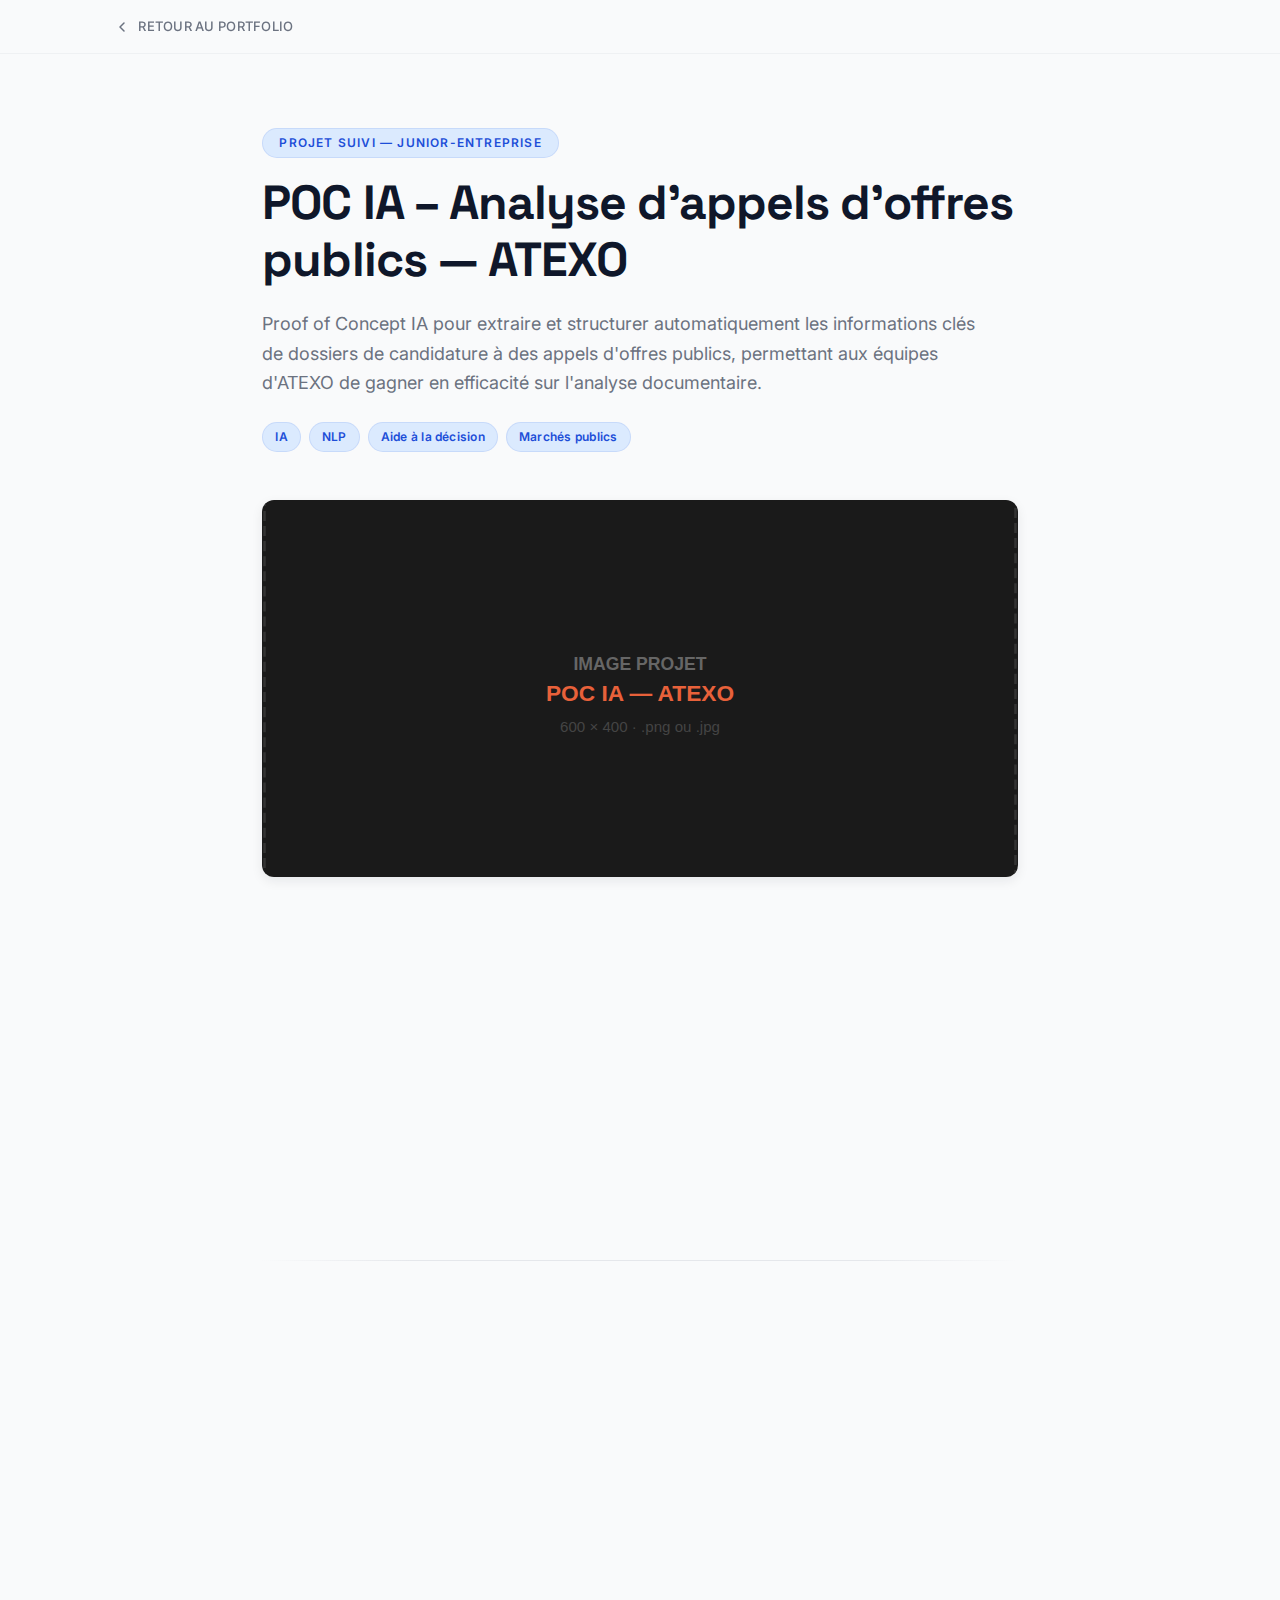
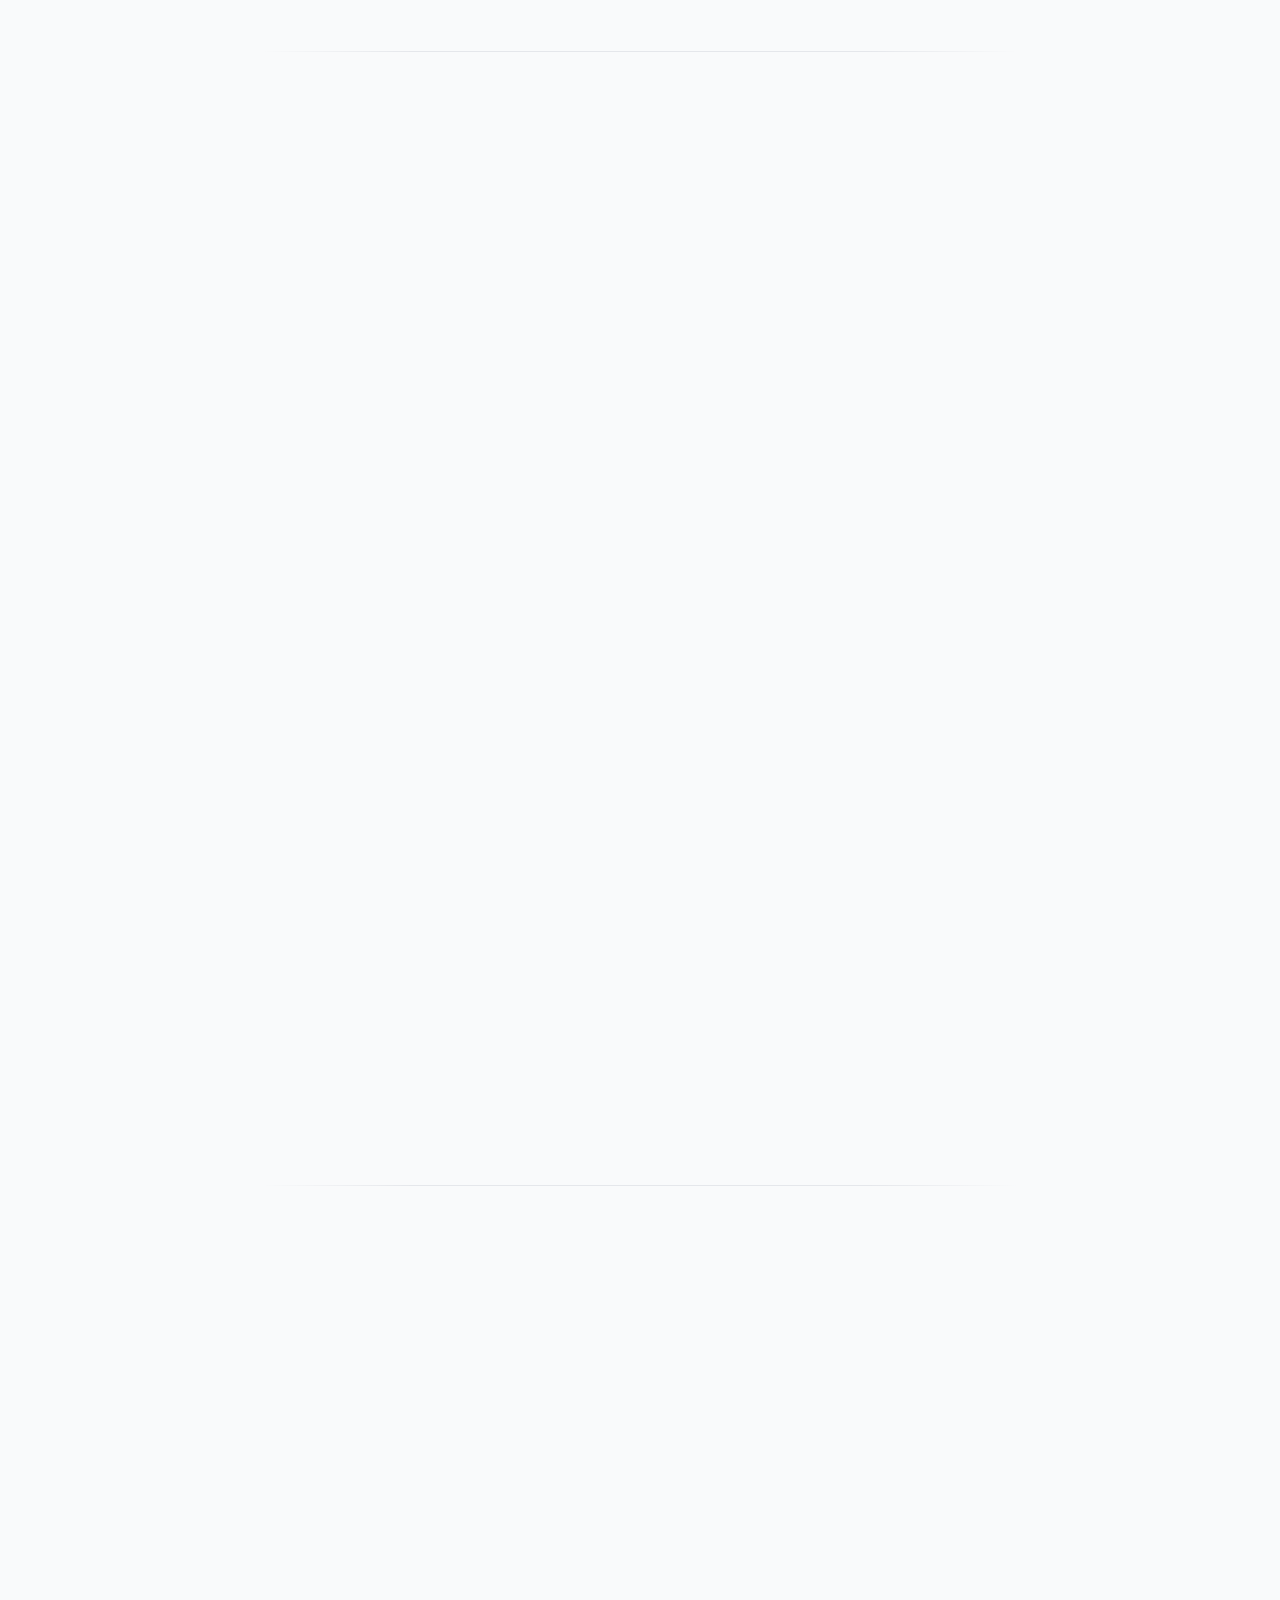
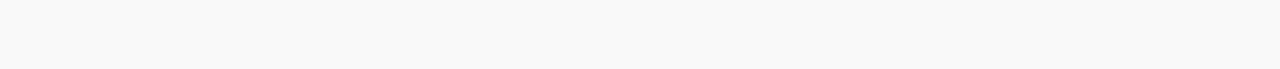
<file: projets/atexo.html>
<!DOCTYPE html>
<html lang="fr" class="page-projet">
<head>
  <meta charset="UTF-8">
  <meta name="viewport" content="width=device-width, initial-scale=1.0">
  <title>POC IA – Analyse d'appels d'offres — ATEXO | Romain SCHRIJVERS</title>
  <link rel="stylesheet" href="../css/design-system.css">
  <link rel="stylesheet" href="../css/layout.css">
  <link rel="stylesheet" href="../css/projet-detail.css">
</head>
<body>

  <!-- Navigation retour -->
  <nav class="projet-nav" aria-label="Navigation projet">
    <a href="../index.html" class="projet-nav-back">
      <svg viewBox="0 0 16 16" fill="none"><path d="M10 12L6 8l4-4" stroke="currentColor" stroke-width="1.5" stroke-linecap="round" stroke-linejoin="round"/></svg>
      Retour au portfolio
    </a>
    <span class="projet-nav-title">ATEXO — Analyse d'appels d'offres</span>
  </nav>

  <main>

    <!-- Hero -->
    <section class="projet-hero projet-reveal">
      <span class="projet-hero-badge">Projet suivi — Junior-Entreprise</span>
      <h1 class="projet-hero-titre">POC IA – Analyse d'appels d'offres publics — ATEXO</h1>
      <p class="projet-hero-description">
        Proof of Concept IA pour extraire et structurer automatiquement les informations
        clés de dossiers de candidature à des appels d'offres publics, permettant aux
        équipes d'ATEXO de gagner en efficacité sur l'analyse documentaire.
      </p>
      <ul class="projet-hero-tags">
        <li class="tag">IA</li>
        <li class="tag">NLP</li>
        <li class="tag">Aide à la décision</li>
        <li class="tag">Marchés publics</li>
      </ul>
    </section>

    <!-- Image cover -->
    <div class="projet-cover projet-reveal">
      <img src="../assets/images/projets/projet-atexo.svg" alt="Visuel du projet ATEXO" class="projet-cover-img">
    </div>

    <!-- Contexte -->
    <section class="projet-section projet-reveal">
      <span class="projet-section-label">Contexte</span>
      <h2 class="projet-section-titre">Contexte du projet</h2>
      <p>
        ATEXO est un éditeur logiciel spécialisé dans la dématérialisation des marchés
        publics. L'analyse des dossiers de candidature constitue une tâche récurrente
        nécessitant une lecture approfondie de documents volumineux et hétérogènes.
      </p>
      <p>
        En tant que chef de projet chez ETIC INSA Technologies, j'ai assuré la
        prospection initiale, le cadrage du besoin avec le client, le chiffrage de
        la mission et la coordination technique tout au long du développement du POC.
      </p>
    </section>

    <div class="projet-divider"><hr></div>

    <!-- Objectifs -->
    <section class="projet-section projet-reveal">
      <span class="projet-section-label">Objectifs</span>
      <h2 class="projet-section-titre">Objectifs du projet</h2>
      <ul class="projet-objectifs">
        <li>Développer un POC capable d'extraire automatiquement les données clés des dossiers de candidature</li>
        <li>Structurer les informations extraites dans un format normalisé et exploitable</li>
        <li>Évaluer la pertinence d'une approche IA/NLP pour le traitement de documents administratifs</li>
        <li>Fournir des métriques de performance (précision, rappel) pour valider le passage à l'industrialisation</li>
        <li>Proposer une architecture technique reproductible et intégrable à l'écosystème ATEXO</li>
      </ul>
    </section>

    <div class="projet-divider"><hr></div>

    <!-- Réalisation -->
    <section class="projet-section projet-reveal">
      <span class="projet-section-label">Réalisation</span>
      <h2 class="projet-section-titre">Réalisation &amp; visuels</h2>
      <p>
        Le POC s'articule autour d'un pipeline d'extraction NLP combinant des techniques
        de traitement de texte classiques et des modèles de langage pour identifier,
        classifier et structurer les informations pertinentes.
      </p>
      <div class="projet-galerie">
        <figure class="projet-galerie-item projet-galerie-item--full">
          <img src="../assets/images/projets/projet-atexo.svg" alt="Pipeline d'analyse IA" class="projet-galerie-img">
          <figcaption class="projet-galerie-caption">Pipeline d'analyse et d'extraction</figcaption>
        </figure>
        <figure class="projet-galerie-item">
          <img src="../assets/images/projets/portfolio.jpg" alt="Extraction de données" class="projet-galerie-img">
          <figcaption class="projet-galerie-caption">Extraction automatisée des champs</figcaption>
        </figure>
        <figure class="projet-galerie-item">
          <img src="../assets/images/projets/portfolio.jpg" alt="Structuration des résultats" class="projet-galerie-img">
          <figcaption class="projet-galerie-caption">Données structurées en sortie</figcaption>
        </figure>
      </div>
    </section>

    <div class="projet-divider"><hr></div>

    <!-- Technologies -->
    <section class="projet-section projet-reveal">
      <span class="projet-section-label">Technologies</span>
      <h2 class="projet-section-titre">Stack technique</h2>
      <div class="projet-tech">
        <span class="projet-tech-tag"><span class="projet-tech-dot"></span>Python</span>
        <span class="projet-tech-tag"><span class="projet-tech-dot"></span>NLP / SpaCy</span>
        <span class="projet-tech-tag"><span class="projet-tech-dot"></span>Transformers</span>
        <span class="projet-tech-tag"><span class="projet-tech-dot"></span>PDF Parsing</span>
        <span class="projet-tech-tag"><span class="projet-tech-dot"></span>Data Structuration</span>
      </div>
    </section>

    <!-- Footer CTA -->
    <footer class="projet-footer projet-reveal">
      <p class="projet-footer-text">Découvrir les autres projets</p>
      <a href="../index.html" class="projet-footer-cta">
        <svg viewBox="0 0 16 16" fill="none"><path d="M10 12L6 8l4-4" stroke="currentColor" stroke-width="1.5" stroke-linecap="round" stroke-linejoin="round"/></svg>
        Retour au portfolio
      </a>
    </footer>

  </main>

  <script src="../js/projet-detail.js"></script>
</body>
</html>
</file>
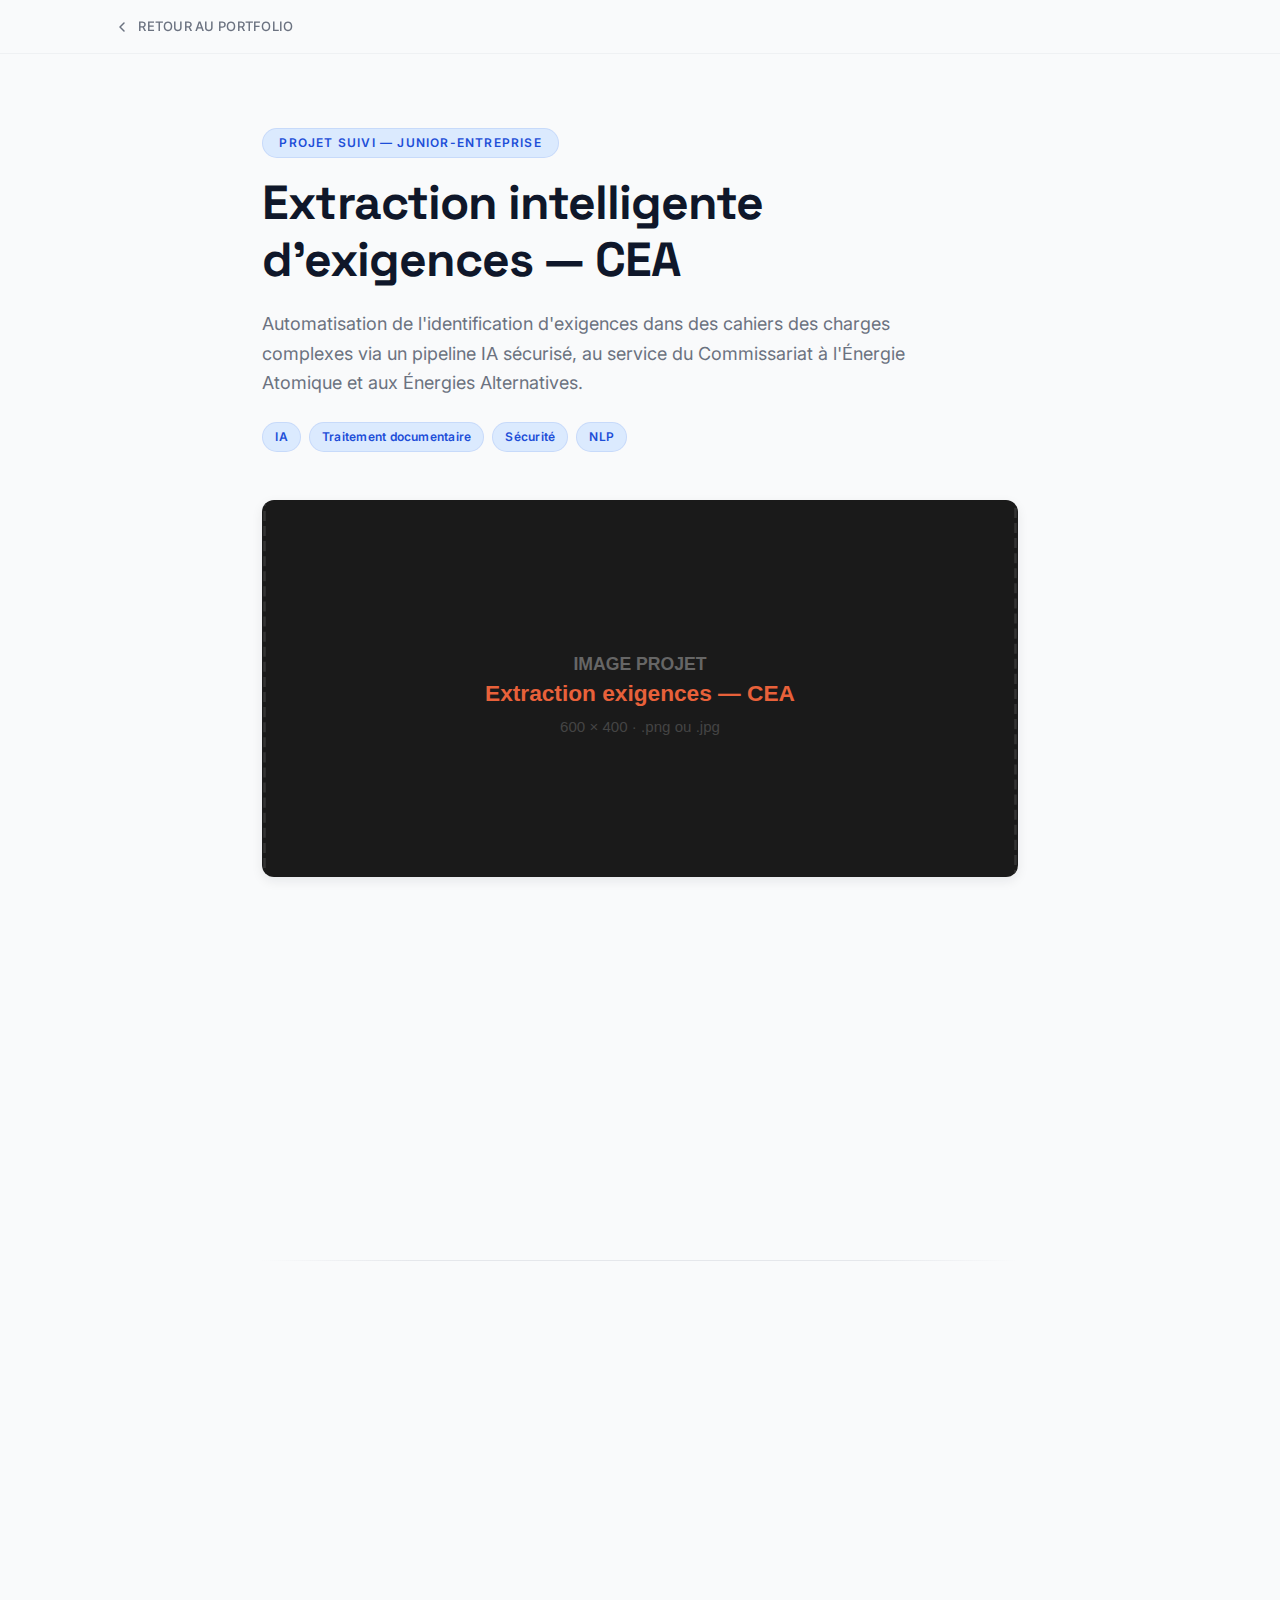
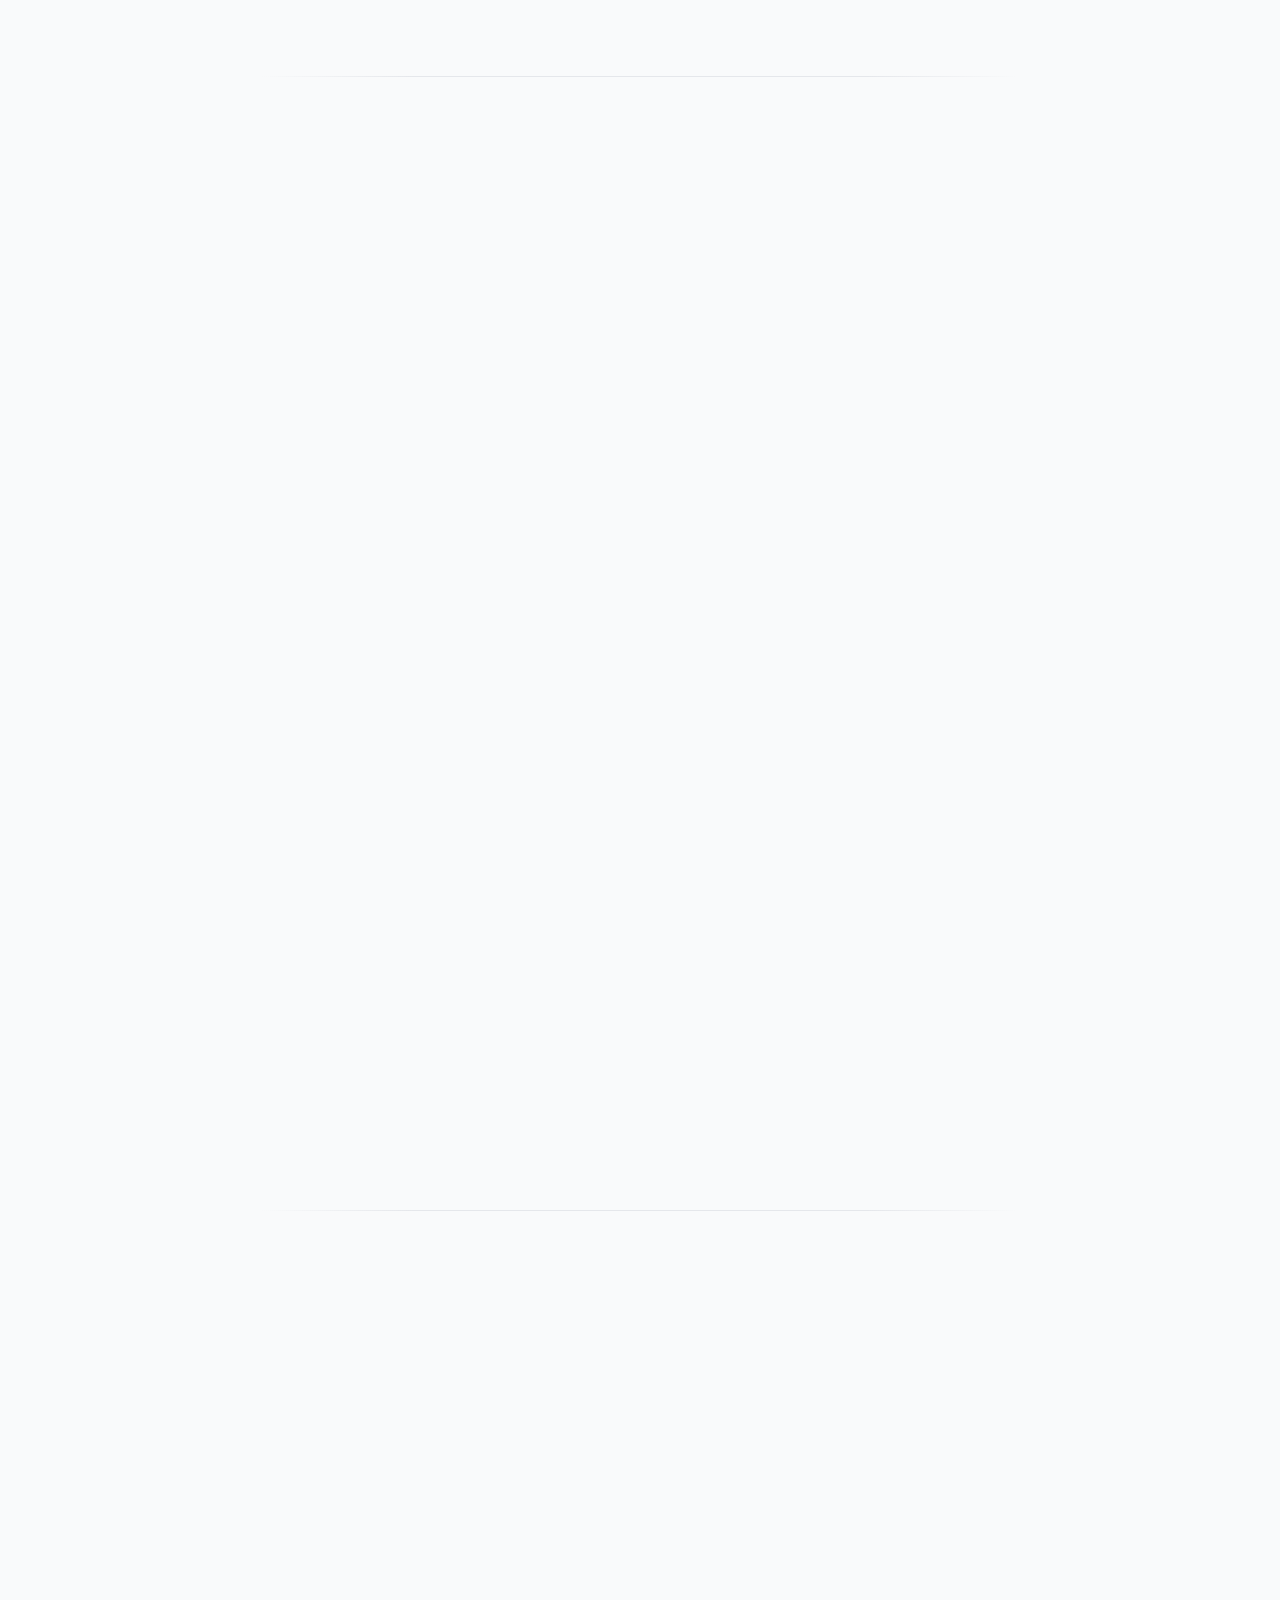
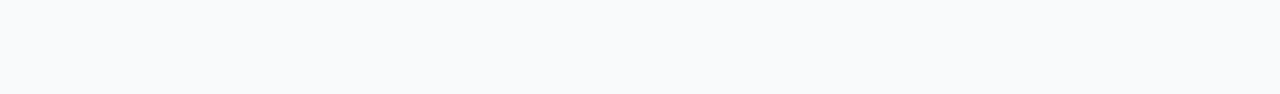
<file: projets/cea.html>
<!DOCTYPE html>
<html lang="fr" class="page-projet">
<head>
  <meta charset="UTF-8">
  <meta name="viewport" content="width=device-width, initial-scale=1.0">
  <title>Extraction intelligente d'exigences — CEA | Romain SCHRIJVERS</title>
  <link rel="stylesheet" href="../css/design-system.css">
  <link rel="stylesheet" href="../css/layout.css">
  <link rel="stylesheet" href="../css/projet-detail.css">
</head>
<body>

  <!-- Navigation retour -->
  <nav class="projet-nav" aria-label="Navigation projet">
    <a href="../index.html" class="projet-nav-back">
      <svg viewBox="0 0 16 16" fill="none"><path d="M10 12L6 8l4-4" stroke="currentColor" stroke-width="1.5" stroke-linecap="round" stroke-linejoin="round"/></svg>
      Retour au portfolio
    </a>
    <span class="projet-nav-title">CEA — Extraction d'exigences</span>
  </nav>

  <main>

    <!-- Hero -->
    <section class="projet-hero projet-reveal">
      <span class="projet-hero-badge">Projet suivi — Junior-Entreprise</span>
      <h1 class="projet-hero-titre">Extraction intelligente d'exigences — CEA</h1>
      <p class="projet-hero-description">
        Automatisation de l'identification d'exigences dans des cahiers des charges
        complexes via un pipeline IA sécurisé, au service du Commissariat à l'Énergie
        Atomique et aux Énergies Alternatives.
      </p>
      <ul class="projet-hero-tags">
        <li class="tag">IA</li>
        <li class="tag">Traitement documentaire</li>
        <li class="tag">Sécurité</li>
        <li class="tag">NLP</li>
      </ul>
    </section>

    <!-- Image cover -->
    <div class="projet-cover projet-reveal">
      <img src="../assets/images/projets/projet-cea.svg" alt="Visuel du projet CEA" class="projet-cover-img">
    </div>

    <!-- Contexte -->
    <section class="projet-section projet-reveal">
      <span class="projet-section-label">Contexte</span>
      <h2 class="projet-section-titre">Contexte du projet</h2>
      <p>
        Le CEA traite quotidiennement des cahiers des charges techniques de grande
        complexité. L'identification manuelle des exigences contractuelles et
        techniques représente un processus long, coûteux et sujet à erreur.
      </p>
      <p>
        Dans le cadre d'ETIC INSA Technologies, j'ai piloté ce projet en tant que
        chef de projet : prospection, cadrage fonctionnel, chiffrage, négociation
        et coordination technique avec les intervenants développeurs.
      </p>
    </section>

    <div class="projet-divider"><hr></div>

    <!-- Objectifs -->
    <section class="projet-section projet-reveal">
      <span class="projet-section-label">Objectifs</span>
      <h2 class="projet-section-titre">Objectifs du projet</h2>
      <ul class="projet-objectifs">
        <li>Concevoir un pipeline IA capable d'extraire automatiquement les exigences à partir de documents techniques PDF</li>
        <li>Garantir la sécurité et la confidentialité des données traitées (environnement CEA)</li>
        <li>Structurer les exigences identifiées sous un format exploitable et versionné</li>
        <li>Réduire significativement le temps de traitement par document</li>
        <li>Livrer un outil modulaire, réutilisable sur d'autres types de cahiers des charges</li>
      </ul>
    </section>

    <div class="projet-divider"><hr></div>

    <!-- Réalisation -->
    <section class="projet-section projet-reveal">
      <span class="projet-section-label">Réalisation</span>
      <h2 class="projet-section-titre">Réalisation &amp; visuels</h2>
      <p>
        Le pipeline développé combine des étapes de pré-traitement documentaire,
        d'extraction via modèles NLP et de post-traitement structuré. L'ensemble
        fonctionne dans un environnement sécurisé conforme aux exigences du CEA.
      </p>
      <div class="projet-galerie">
        <figure class="projet-galerie-item projet-galerie-item--full">
          <img src="../assets/images/projets/projet-cea.svg" alt="Architecture du pipeline IA" class="projet-galerie-img">
          <figcaption class="projet-galerie-caption">Architecture du pipeline d'extraction</figcaption>
        </figure>
        <figure class="projet-galerie-item">
          <img src="../assets/images/projets/portfolio.jpg" alt="Interface d'extraction" class="projet-galerie-img">
          <figcaption class="projet-galerie-caption">Interface de visualisation des exigences</figcaption>
        </figure>
        <figure class="projet-galerie-item">
          <img src="../assets/images/projets/portfolio.jpg" alt="Résultats structurés" class="projet-galerie-img">
          <figcaption class="projet-galerie-caption">Exigences extraites et structurées</figcaption>
        </figure>
      </div>
    </section>

    <div class="projet-divider"><hr></div>

    <!-- Technologies -->
    <section class="projet-section projet-reveal">
      <span class="projet-section-label">Technologies</span>
      <h2 class="projet-section-titre">Stack technique</h2>
      <div class="projet-tech">
        <span class="projet-tech-tag"><span class="projet-tech-dot"></span>Python</span>
        <span class="projet-tech-tag"><span class="projet-tech-dot"></span>NLP / Transformers</span>
        <span class="projet-tech-tag"><span class="projet-tech-dot"></span>PDF Parsing</span>
        <span class="projet-tech-tag"><span class="projet-tech-dot"></span>Sécurité des données</span>
        <span class="projet-tech-tag"><span class="projet-tech-dot"></span>Pipeline IA</span>
      </div>
    </section>

    <!-- Footer CTA -->
    <footer class="projet-footer projet-reveal">
      <p class="projet-footer-text">Découvrir les autres projets</p>
      <a href="../index.html" class="projet-footer-cta">
        <svg viewBox="0 0 16 16" fill="none"><path d="M10 12L6 8l4-4" stroke="currentColor" stroke-width="1.5" stroke-linecap="round" stroke-linejoin="round"/></svg>
        Retour au portfolio
      </a>
    </footer>

  </main>

  <script src="../js/projet-detail.js"></script>
</body>
</html>
</file>
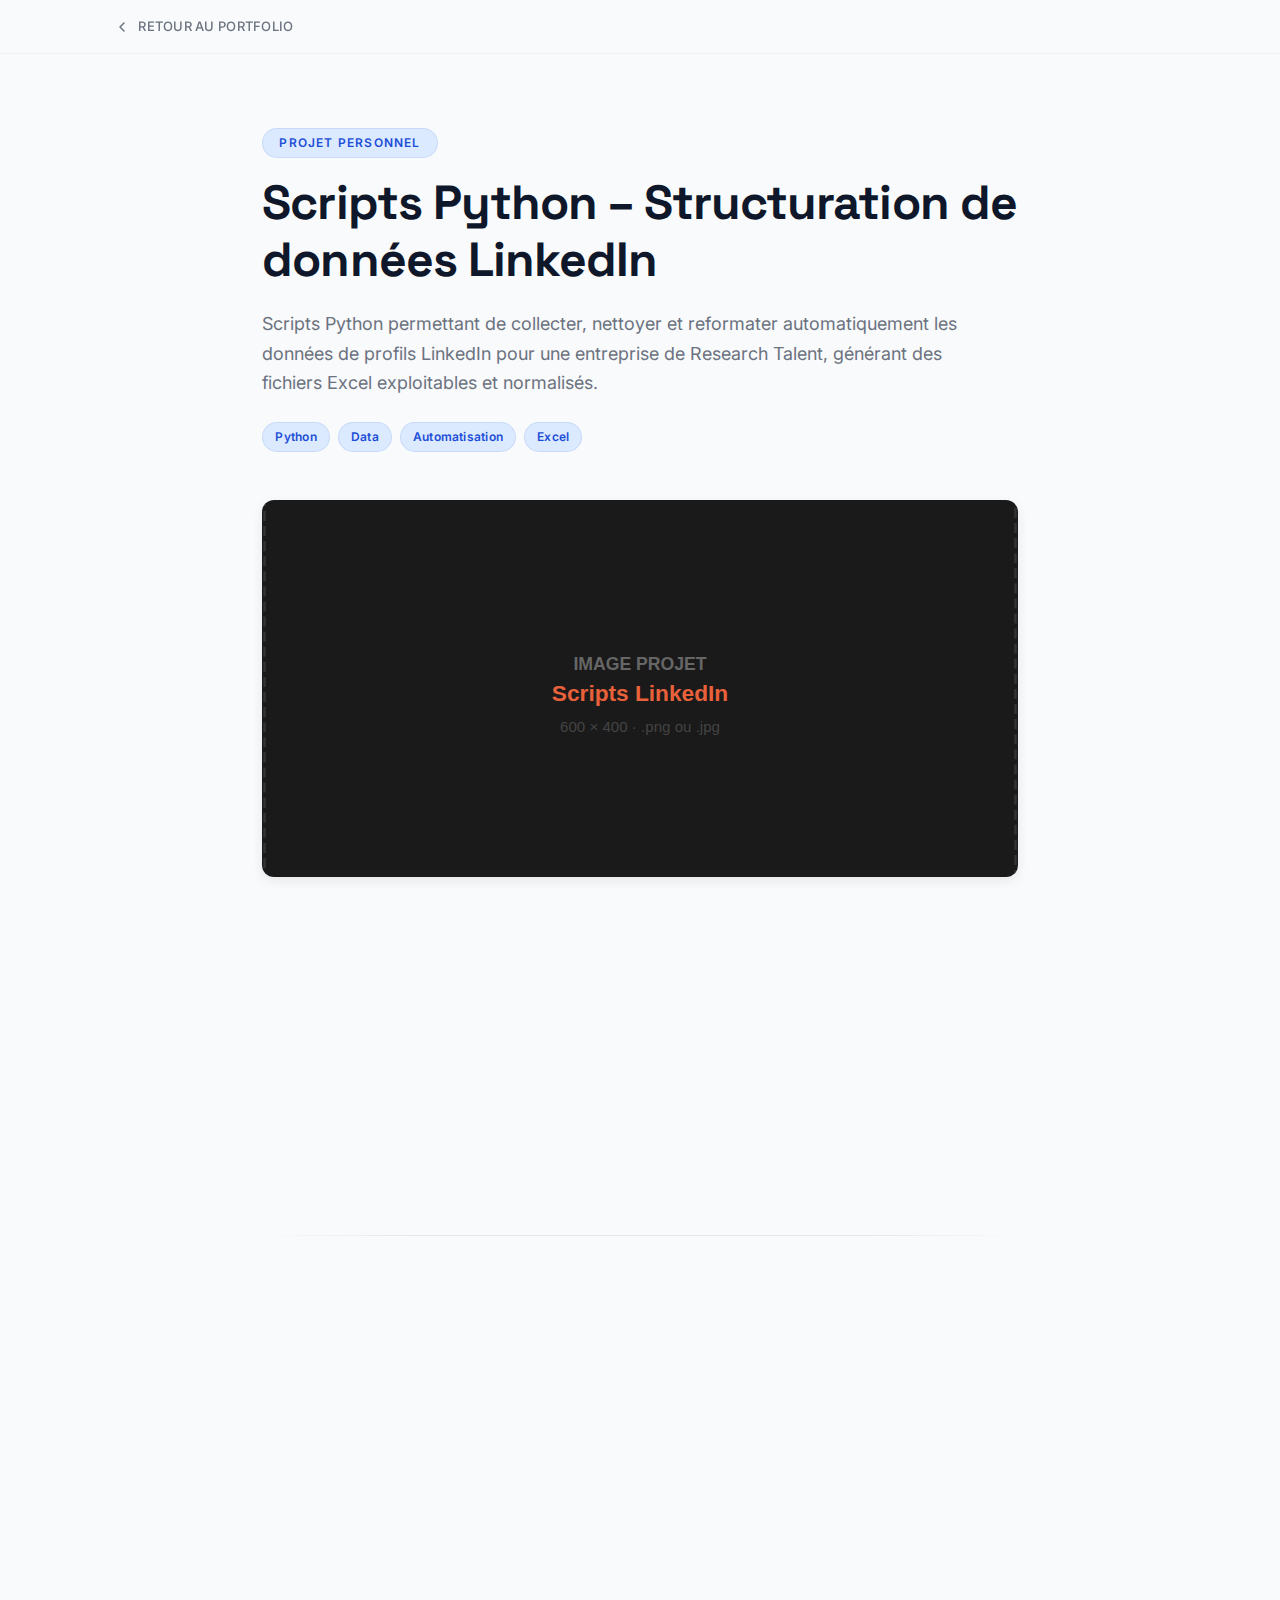
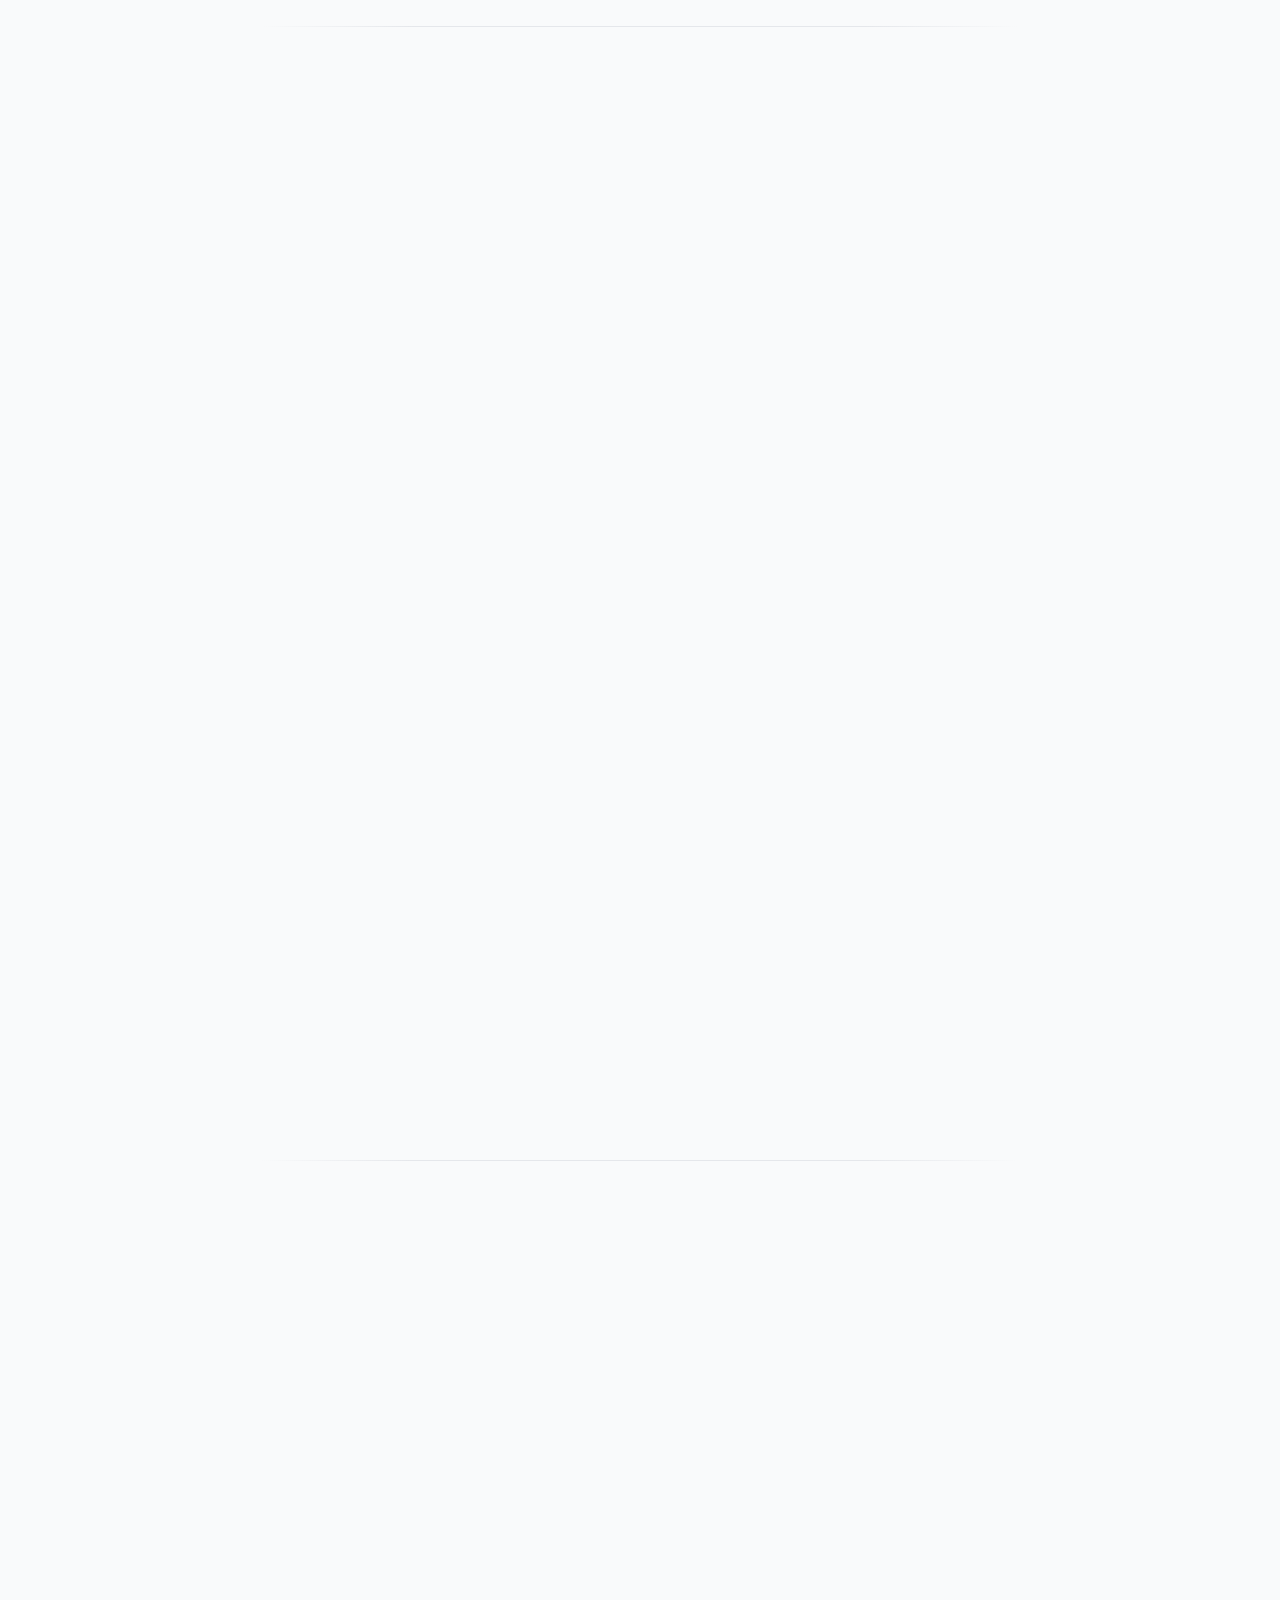
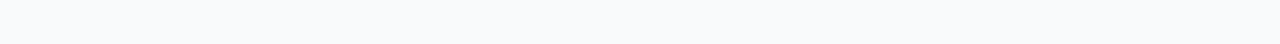
<file: projets/linkedin.html>
<!DOCTYPE html>
<html lang="fr" class="page-projet">
<head>
  <meta charset="UTF-8">
  <meta name="viewport" content="width=device-width, initial-scale=1.0">
  <title>Scripts Python – Structuration de données LinkedIn | Romain SCHRIJVERS</title>
  <link rel="stylesheet" href="../css/design-system.css">
  <link rel="stylesheet" href="../css/layout.css">
  <link rel="stylesheet" href="../css/projet-detail.css">
</head>
<body>

  <!-- Navigation retour -->
  <nav class="projet-nav" aria-label="Navigation projet">
    <a href="../index.html" class="projet-nav-back">
      <svg viewBox="0 0 16 16" fill="none"><path d="M10 12L6 8l4-4" stroke="currentColor" stroke-width="1.5" stroke-linecap="round" stroke-linejoin="round"/></svg>
      Retour au portfolio
    </a>
    <span class="projet-nav-title">LinkedIn Data — Scripts Python</span>
  </nav>

  <main>

    <!-- Hero -->
    <section class="projet-hero projet-reveal">
      <span class="projet-hero-badge">Projet personnel</span>
      <h1 class="projet-hero-titre">Scripts Python – Structuration de données LinkedIn</h1>
      <p class="projet-hero-description">
        Scripts Python permettant de collecter, nettoyer et reformater automatiquement
        les données de profils LinkedIn pour une entreprise de Research Talent,
        générant des fichiers Excel exploitables et normalisés.
      </p>
      <ul class="projet-hero-tags">
        <li class="tag">Python</li>
        <li class="tag">Data</li>
        <li class="tag">Automatisation</li>
        <li class="tag">Excel</li>
      </ul>
    </section>

    <!-- Image cover -->
    <div class="projet-cover projet-reveal">
      <img src="../assets/images/projets/projet-linkedin.svg" alt="Visuel du projet LinkedIn Data" class="projet-cover-img">
    </div>

    <!-- Contexte -->
    <section class="projet-section projet-reveal">
      <span class="projet-section-label">Contexte</span>
      <h2 class="projet-section-titre">Contexte du projet</h2>
      <p>
        Une entreprise de Research Talent avait besoin de structurer des données
        issues de profils LinkedIn pour alimenter ses processus de sourcing.
        Le traitement manuel de ces données représentait un volume horaire
        considérable avec un risque d'erreur élevé.
      </p>
      <p>
        J'ai développé ce projet de bout en bout, de la conception à la livraison,
        en autonomie complète. L'outil est aujourd'hui utilisé en production par
        les équipes de l'entreprise.
      </p>
    </section>

    <div class="projet-divider"><hr></div>

    <!-- Objectifs -->
    <section class="projet-section projet-reveal">
      <span class="projet-section-label">Objectifs</span>
      <h2 class="projet-section-titre">Objectifs du projet</h2>
      <ul class="projet-objectifs">
        <li>Automatiser la collecte et le nettoyage de données de profils LinkedIn</li>
        <li>Normaliser les informations hétérogènes (postes, compétences, formations)</li>
        <li>Générer des fichiers Excel structurés et directement exploitables</li>
        <li>Réduire le temps de traitement de plusieurs heures à quelques minutes</li>
        <li>Fournir un outil fiable, réutilisable et documenté</li>
      </ul>
    </section>

    <div class="projet-divider"><hr></div>

    <!-- Réalisation -->
    <section class="projet-section projet-reveal">
      <span class="projet-section-label">Réalisation</span>
      <h2 class="projet-section-titre">Réalisation &amp; visuels</h2>
      <p>
        Les scripts Python combinent des modules de parsing, de nettoyage
        (expressions régulières, normalisation textuelle) et de génération
        Excel via openpyxl. Le tout est orchestré par un script principal
        configurable selon les besoins du client.
      </p>
      <div class="projet-galerie">
        <figure class="projet-galerie-item projet-galerie-item--full">
          <img src="../assets/images/projets/projet-linkedin.svg" alt="Workflow de traitement" class="projet-galerie-img">
          <figcaption class="projet-galerie-caption">Workflow de collecte et structuration des données</figcaption>
        </figure>
        <figure class="projet-galerie-item">
          <img src="../assets/images/projets/portfolio.jpg" alt="Données brutes vs structurées" class="projet-galerie-img">
          <figcaption class="projet-galerie-caption">Données brutes transformées en fichier structuré</figcaption>
        </figure>
        <figure class="projet-galerie-item">
          <img src="../assets/images/projets/portfolio.jpg" alt="Fichier Excel généré" class="projet-galerie-img">
          <figcaption class="projet-galerie-caption">Fichier Excel final exploitable</figcaption>
        </figure>
      </div>
    </section>

    <div class="projet-divider"><hr></div>

    <!-- Technologies -->
    <section class="projet-section projet-reveal">
      <span class="projet-section-label">Technologies</span>
      <h2 class="projet-section-titre">Stack technique</h2>
      <div class="projet-tech">
        <span class="projet-tech-tag"><span class="projet-tech-dot"></span>Python</span>
        <span class="projet-tech-tag"><span class="projet-tech-dot"></span>openpyxl</span>
        <span class="projet-tech-tag"><span class="projet-tech-dot"></span>Regex</span>
        <span class="projet-tech-tag"><span class="projet-tech-dot"></span>Data Cleaning</span>
        <span class="projet-tech-tag"><span class="projet-tech-dot"></span>Excel / CSV</span>
      </div>
    </section>

    <!-- Footer CTA -->
    <footer class="projet-footer projet-reveal">
      <p class="projet-footer-text">Découvrir les autres projets</p>
      <a href="../index.html" class="projet-footer-cta">
        <svg viewBox="0 0 16 16" fill="none"><path d="M10 12L6 8l4-4" stroke="currentColor" stroke-width="1.5" stroke-linecap="round" stroke-linejoin="round"/></svg>
        Retour au portfolio
      </a>
    </footer>

  </main>

  <script src="../js/projet-detail.js"></script>
</body>
</html>
</file>
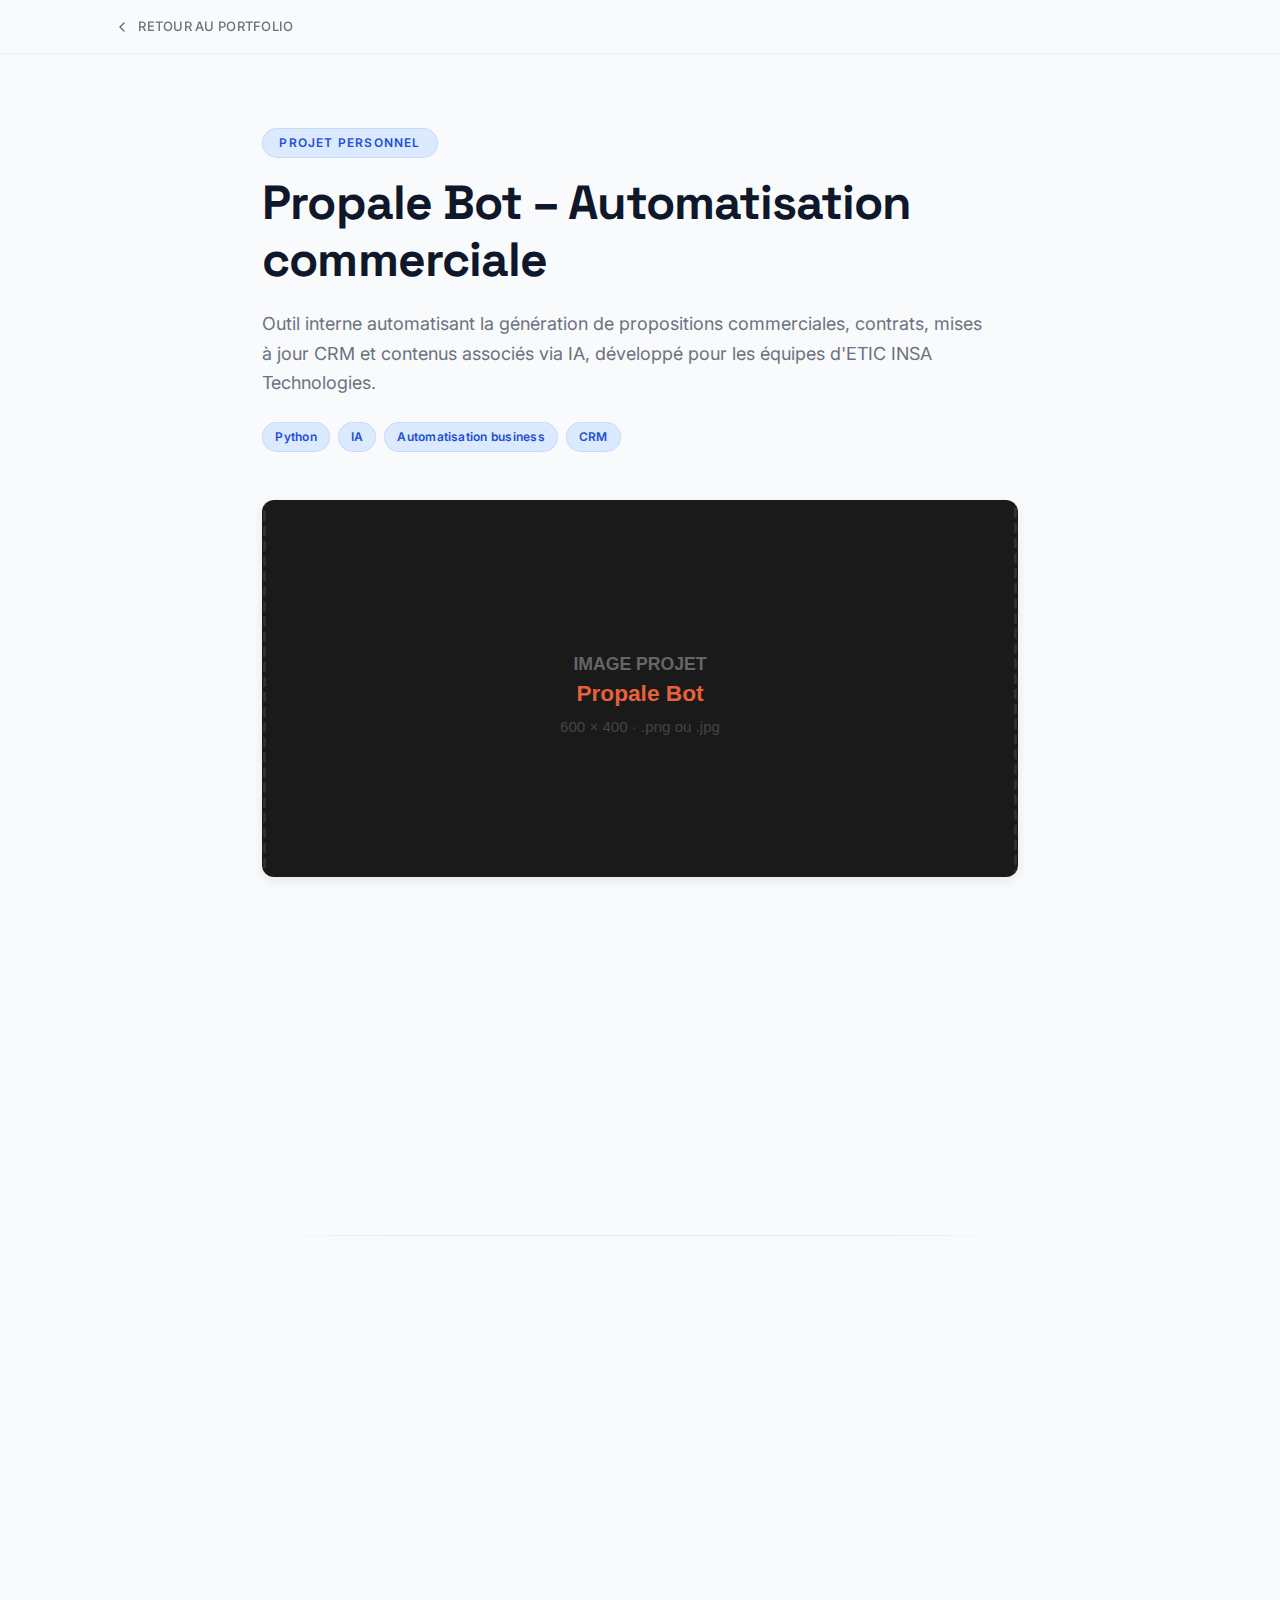
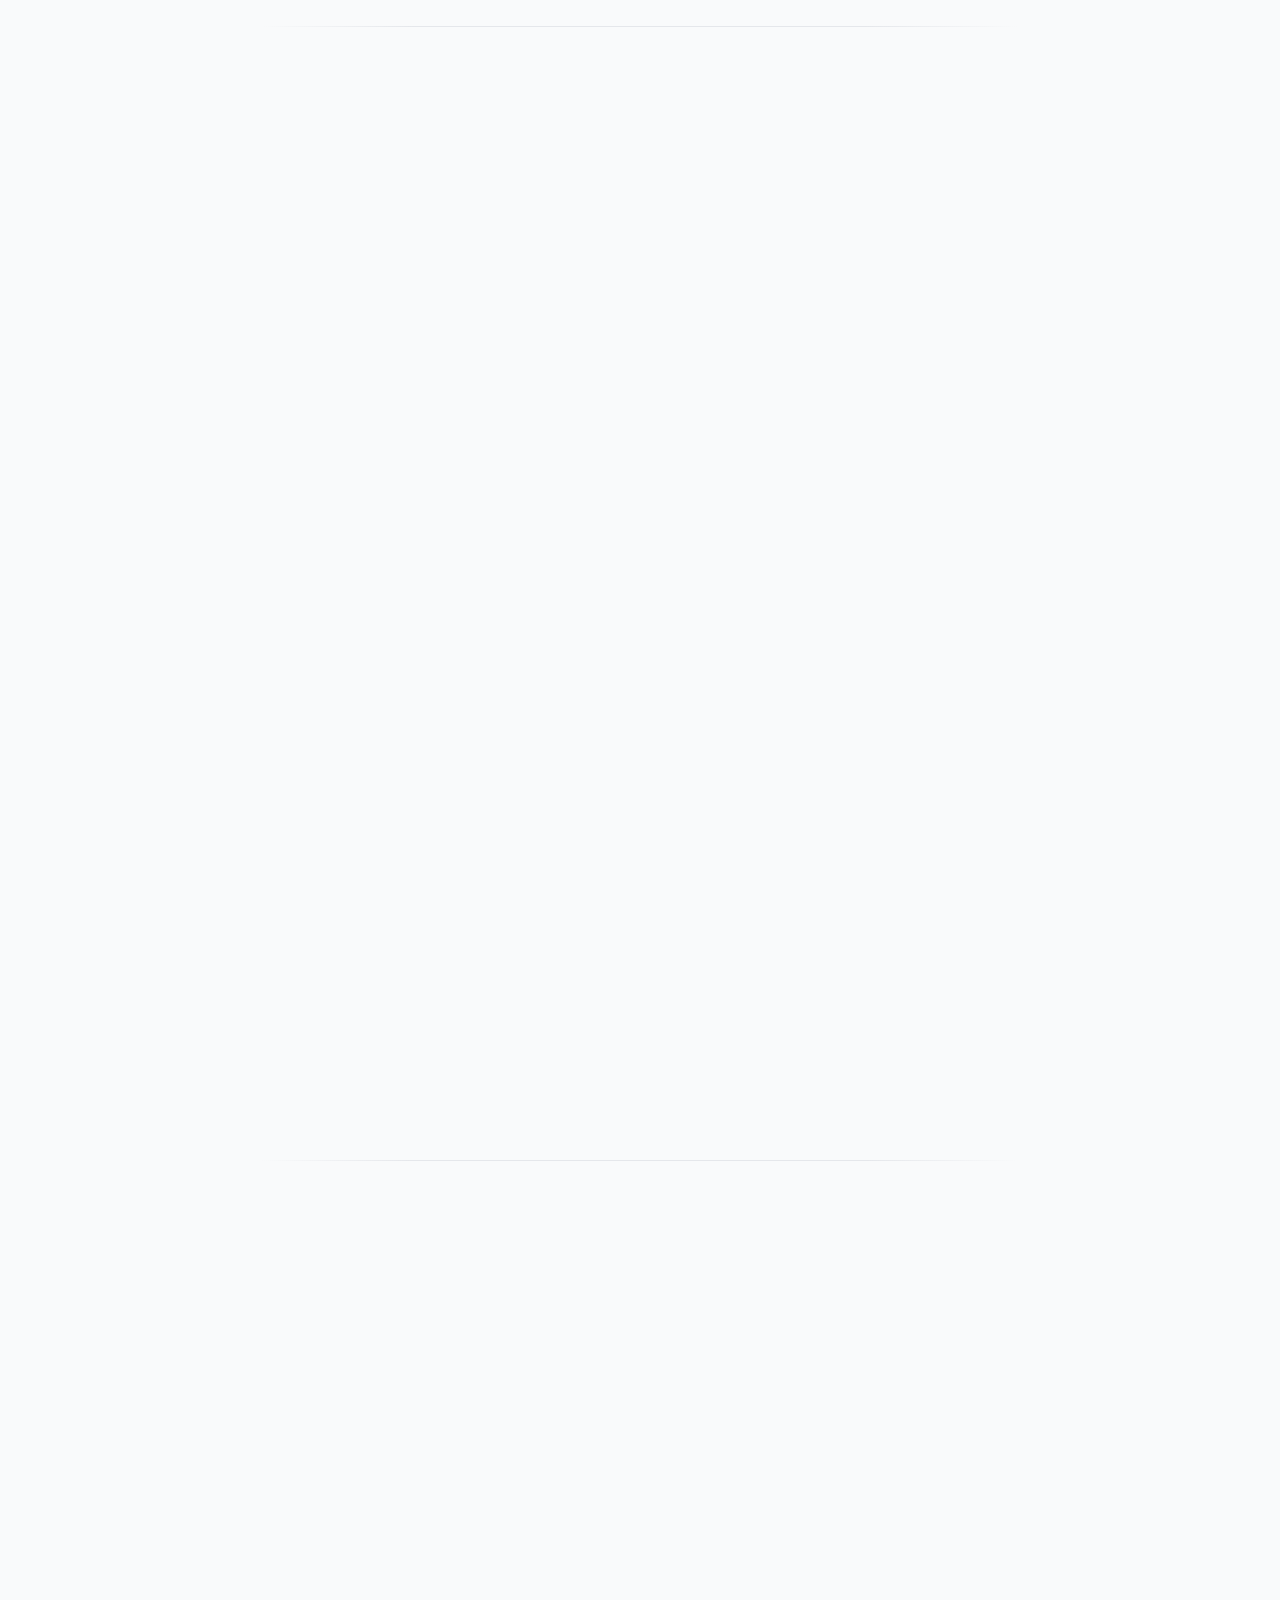
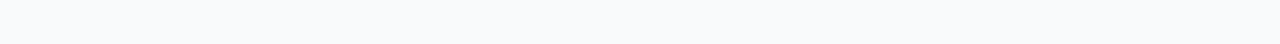
<file: projets/propale-bot.html>
<!DOCTYPE html>
<html lang="fr" class="page-projet">
<head>
  <meta charset="UTF-8">
  <meta name="viewport" content="width=device-width, initial-scale=1.0">
  <title>Propale Bot – Automatisation commerciale | Romain SCHRIJVERS</title>
  <link rel="stylesheet" href="../css/design-system.css">
  <link rel="stylesheet" href="../css/layout.css">
  <link rel="stylesheet" href="../css/projet-detail.css">
</head>
<body>

  <!-- Navigation retour -->
  <nav class="projet-nav" aria-label="Navigation projet">
    <a href="../index.html" class="projet-nav-back">
      <svg viewBox="0 0 16 16" fill="none"><path d="M10 12L6 8l4-4" stroke="currentColor" stroke-width="1.5" stroke-linecap="round" stroke-linejoin="round"/></svg>
      Retour au portfolio
    </a>
    <span class="projet-nav-title">Propale Bot — Automatisation</span>
  </nav>

  <main>

    <!-- Hero -->
    <section class="projet-hero projet-reveal">
      <span class="projet-hero-badge">Projet personnel</span>
      <h1 class="projet-hero-titre">Propale Bot – Automatisation commerciale</h1>
      <p class="projet-hero-description">
        Outil interne automatisant la génération de propositions commerciales,
        contrats, mises à jour CRM et contenus associés via IA, développé pour
        les équipes d'ETIC INSA Technologies.
      </p>
      <ul class="projet-hero-tags">
        <li class="tag">Python</li>
        <li class="tag">IA</li>
        <li class="tag">Automatisation business</li>
        <li class="tag">CRM</li>
      </ul>
    </section>

    <!-- Image cover -->
    <div class="projet-cover projet-reveal">
      <img src="../assets/images/projets/projet-propale-bot.svg" alt="Visuel du projet Propale Bot" class="projet-cover-img">
    </div>

    <!-- Contexte -->
    <section class="projet-section projet-reveal">
      <span class="projet-section-label">Contexte</span>
      <h2 class="projet-section-titre">Contexte du projet</h2>
      <p>
        Au sein d'ETIC INSA Technologies, la rédaction des propositions commerciales,
        des contrats et la mise à jour du CRM représentaient des tâches chronophages
        et répétitives pour les chefs de projet et commerciaux.
      </p>
      <p>
        J'ai conçu et développé le Propale Bot pour automatiser ces processus,
        en intégrant de l'IA générative pour la rédaction et des connecteurs CRM
        pour la synchronisation des données.
      </p>
    </section>

    <div class="projet-divider"><hr></div>

    <!-- Objectifs -->
    <section class="projet-section projet-reveal">
      <span class="projet-section-label">Objectifs</span>
      <h2 class="projet-section-titre">Objectifs du projet</h2>
      <ul class="projet-objectifs">
        <li>Automatiser la génération de propositions commerciales à partir de templates et données CRM</li>
        <li>Intégrer l'IA générative pour la rédaction de contenus personnalisés</li>
        <li>Synchroniser automatiquement les données avec le CRM existant</li>
        <li>Générer les contrats associés à partir des propositions validées</li>
        <li>Réduire le temps de production d'une proposition de plusieurs heures à quelques minutes</li>
      </ul>
    </section>

    <div class="projet-divider"><hr></div>

    <!-- Réalisation -->
    <section class="projet-section projet-reveal">
      <span class="projet-section-label">Réalisation</span>
      <h2 class="projet-section-titre">Réalisation &amp; visuels</h2>
      <p>
        Le Propale Bot est un script Python qui orchestre plusieurs modules :
        extraction de données CRM, génération de documents via templates,
        rédaction assistée par IA (GPT) et export en formats Word/PDF.
        L'outil est utilisé quotidiennement par les équipes.
      </p>
      <div class="projet-galerie">
        <figure class="projet-galerie-item projet-galerie-item--full">
          <img src="../assets/images/projets/projet-propale-bot.svg" alt="Architecture Propale Bot" class="projet-galerie-img">
          <figcaption class="projet-galerie-caption">Architecture du Propale Bot</figcaption>
        </figure>
        <figure class="projet-galerie-item">
          <img src="../assets/images/projets/portfolio.jpg" alt="Interface de génération" class="projet-galerie-img">
          <figcaption class="projet-galerie-caption">Processus de génération automatique</figcaption>
        </figure>
        <figure class="projet-galerie-item">
          <img src="../assets/images/projets/portfolio.jpg" alt="Document généré" class="projet-galerie-img">
          <figcaption class="projet-galerie-caption">Proposition commerciale générée</figcaption>
        </figure>
      </div>
    </section>

    <div class="projet-divider"><hr></div>

    <!-- Technologies -->
    <section class="projet-section projet-reveal">
      <span class="projet-section-label">Technologies</span>
      <h2 class="projet-section-titre">Stack technique</h2>
      <div class="projet-tech">
        <span class="projet-tech-tag"><span class="projet-tech-dot"></span>Python</span>
        <span class="projet-tech-tag"><span class="projet-tech-dot"></span>OpenAI / GPT</span>
        <span class="projet-tech-tag"><span class="projet-tech-dot"></span>API CRM</span>
        <span class="projet-tech-tag"><span class="projet-tech-dot"></span>python-docx</span>
        <span class="projet-tech-tag"><span class="projet-tech-dot"></span>Automatisation</span>
      </div>
    </section>

    <!-- Footer CTA -->
    <footer class="projet-footer projet-reveal">
      <p class="projet-footer-text">Découvrir les autres projets</p>
      <a href="../index.html" class="projet-footer-cta">
        <svg viewBox="0 0 16 16" fill="none"><path d="M10 12L6 8l4-4" stroke="currentColor" stroke-width="1.5" stroke-linecap="round" stroke-linejoin="round"/></svg>
        Retour au portfolio
      </a>
    </footer>

  </main>

  <script src="../js/projet-detail.js"></script>
</body>
</html>
</file>
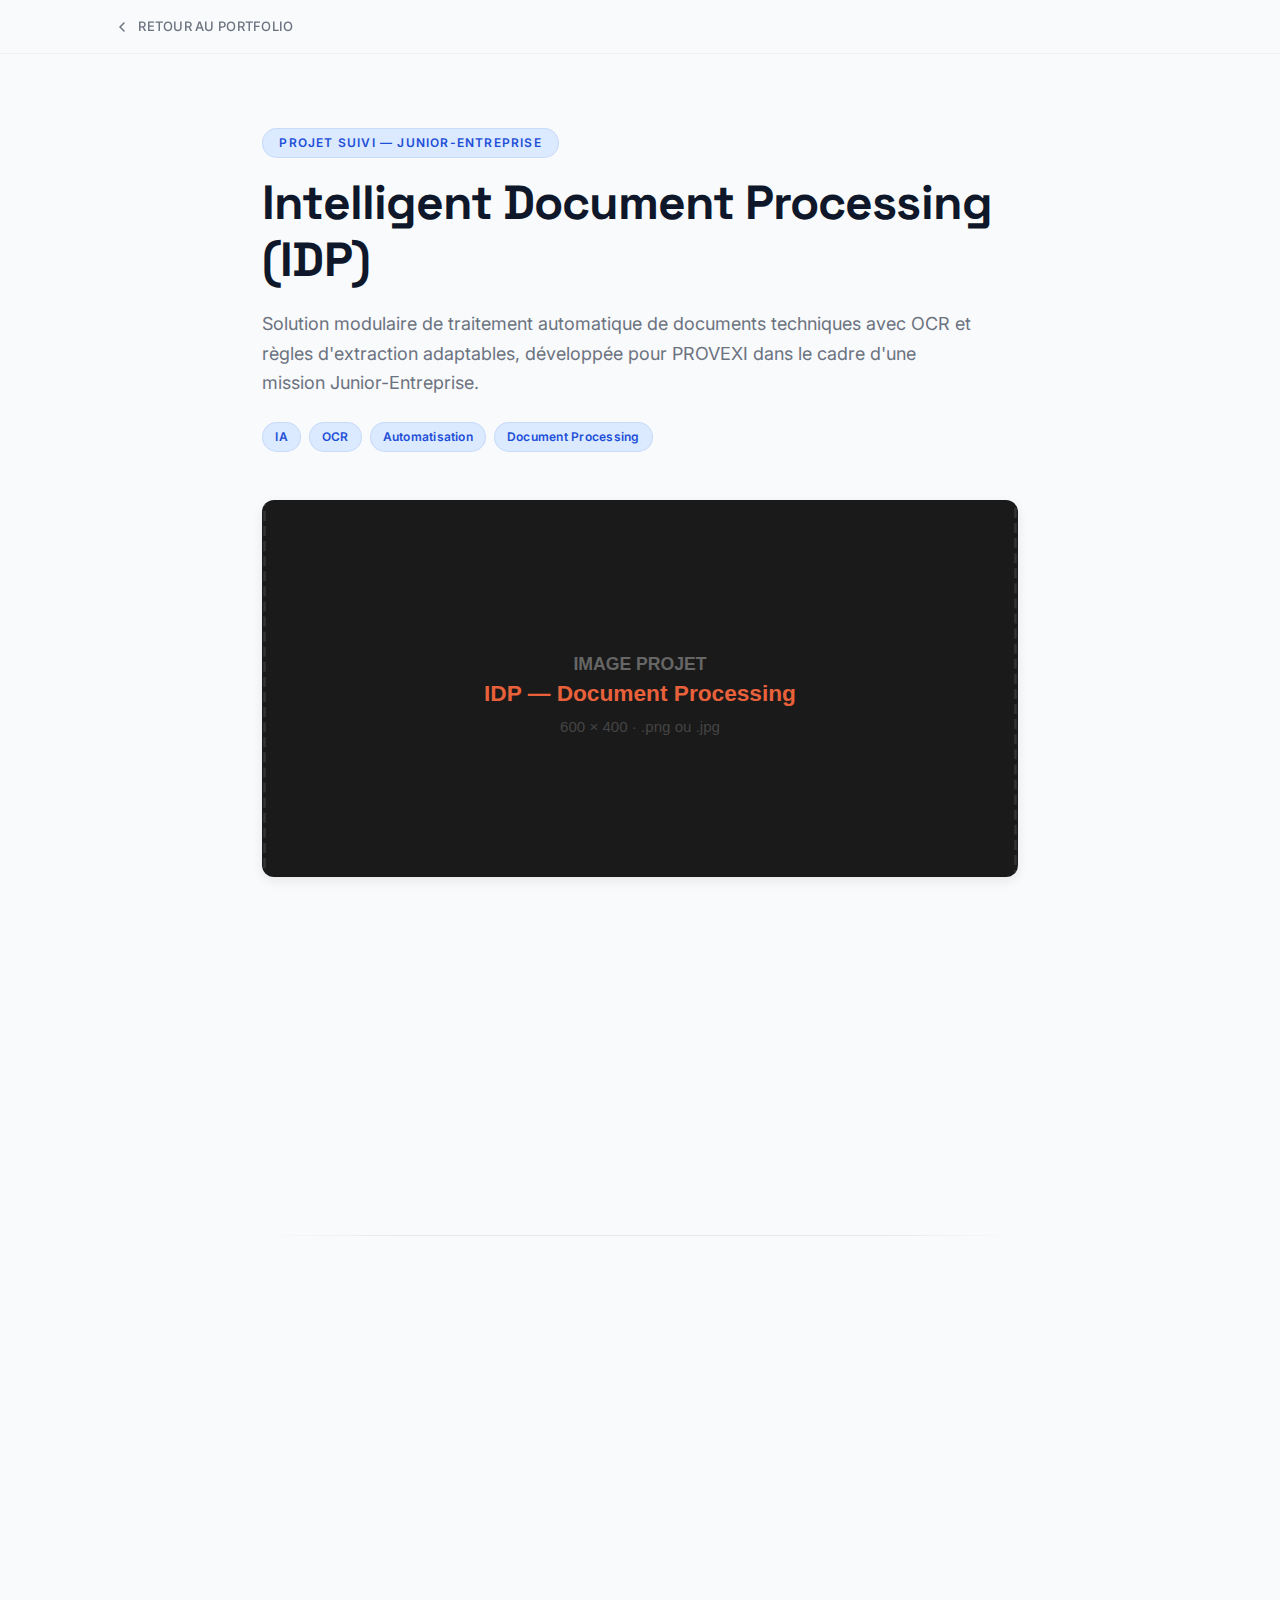
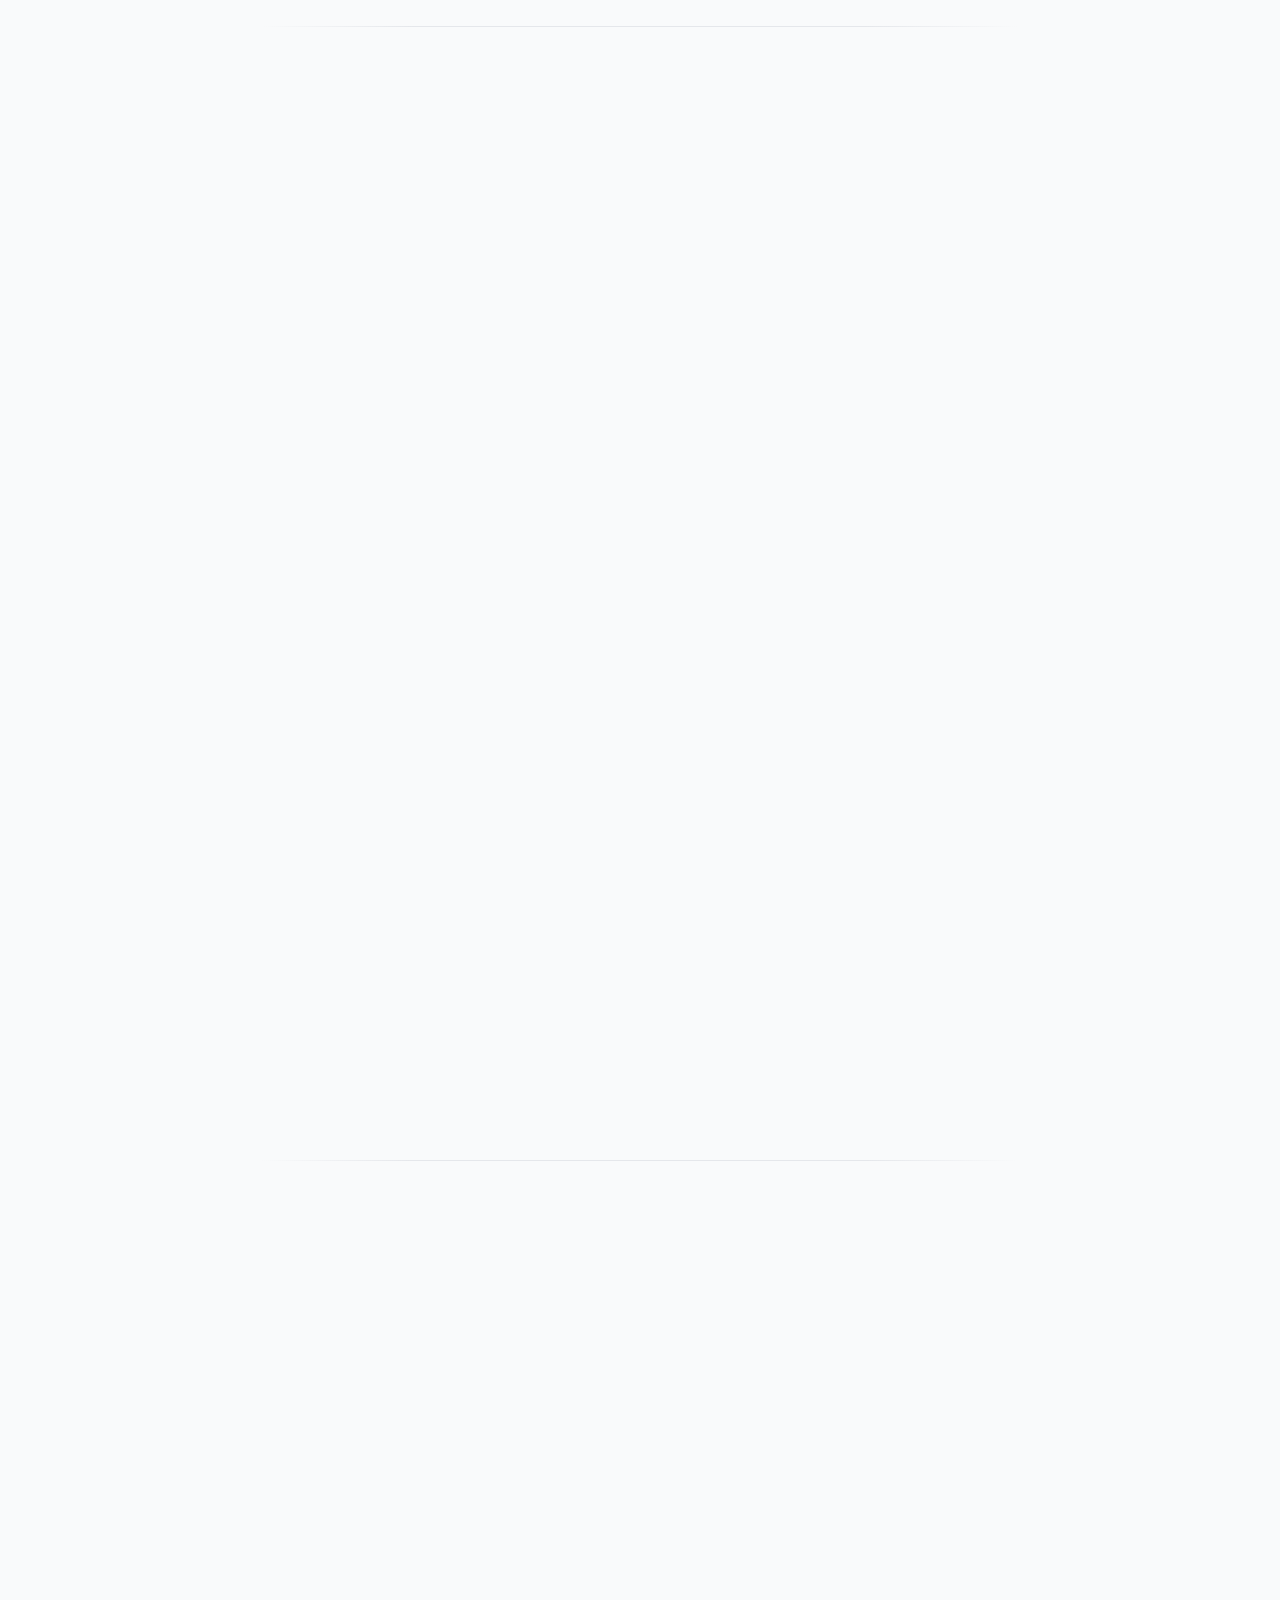
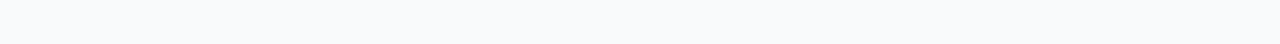
<file: projets/provexi.html>
<!DOCTYPE html>
<html lang="fr" class="page-projet">
<head>
  <meta charset="UTF-8">
  <meta name="viewport" content="width=device-width, initial-scale=1.0">
  <title>Intelligent Document Processing (IDP) — PROVEXI | Romain SCHRIJVERS</title>
  <link rel="stylesheet" href="../css/design-system.css">
  <link rel="stylesheet" href="../css/layout.css">
  <link rel="stylesheet" href="../css/projet-detail.css">
</head>
<body>

  <!-- Navigation retour -->
  <nav class="projet-nav" aria-label="Navigation projet">
    <a href="../index.html" class="projet-nav-back">
      <svg viewBox="0 0 16 16" fill="none"><path d="M10 12L6 8l4-4" stroke="currentColor" stroke-width="1.5" stroke-linecap="round" stroke-linejoin="round"/></svg>
      Retour au portfolio
    </a>
    <span class="projet-nav-title">PROVEXI — IDP</span>
  </nav>

  <main>

    <!-- Hero -->
    <section class="projet-hero projet-reveal">
      <span class="projet-hero-badge">Projet suivi — Junior-Entreprise</span>
      <h1 class="projet-hero-titre">Intelligent Document Processing (IDP)</h1>
      <p class="projet-hero-description">
        Solution modulaire de traitement automatique de documents techniques avec OCR
        et règles d'extraction adaptables, développée pour PROVEXI dans le cadre
        d'une mission Junior-Entreprise.
      </p>
      <ul class="projet-hero-tags">
        <li class="tag">IA</li>
        <li class="tag">OCR</li>
        <li class="tag">Automatisation</li>
        <li class="tag">Document Processing</li>
      </ul>
    </section>

    <!-- Image cover -->
    <div class="projet-cover projet-reveal">
      <img src="../assets/images/projets/projet-idp.svg" alt="Visuel du projet IDP" class="projet-cover-img">
    </div>

    <!-- Contexte -->
    <section class="projet-section projet-reveal">
      <span class="projet-section-label">Contexte</span>
      <h2 class="projet-section-titre">Contexte du projet</h2>
      <p>
        PROVEXI gère un volume important de documents techniques hétérogènes
        (bons de livraison, factures, fiches techniques) dont le traitement manuel
        mobilise un temps considérable et génère des erreurs de saisie.
      </p>
      <p>
        J'ai piloté la mission de bout en bout : qualification du besoin client,
        définition du périmètre fonctionnel, coordination des développeurs et
        suivi qualité jusqu'à la livraison finale.
      </p>
    </section>

    <div class="projet-divider"><hr></div>

    <!-- Objectifs -->
    <section class="projet-section projet-reveal">
      <span class="projet-section-label">Objectifs</span>
      <h2 class="projet-section-titre">Objectifs du projet</h2>
      <ul class="projet-objectifs">
        <li>Concevoir un moteur OCR capable de lire des documents numérisés de qualité variable</li>
        <li>Implémenter des règles d'extraction adaptables selon le type de document</li>
        <li>Structurer les données extraites dans des formats standards (JSON, CSV)</li>
        <li>Assurer une architecture modulaire permettant l'ajout de nouveaux types de documents</li>
        <li>Livrer une solution déployable en environnement de production</li>
      </ul>
    </section>

    <div class="projet-divider"><hr></div>

    <!-- Réalisation -->
    <section class="projet-section projet-reveal">
      <span class="projet-section-label">Réalisation</span>
      <h2 class="projet-section-titre">Réalisation &amp; visuels</h2>
      <p>
        La solution IDP combine un module OCR (Tesseract), un moteur de règles
        configurables et une couche de post-traitement pour normaliser les données
        extraites. L'ensemble est orchestré via un pipeline Python modulaire.
      </p>
      <div class="projet-galerie">
        <figure class="projet-galerie-item projet-galerie-item--full">
          <img src="../assets/images/projets/projet-idp.svg" alt="Architecture IDP" class="projet-galerie-img">
          <figcaption class="projet-galerie-caption">Architecture modulaire du pipeline IDP</figcaption>
        </figure>
        <figure class="projet-galerie-item">
          <img src="../assets/images/projets/portfolio.jpg" alt="OCR en action" class="projet-galerie-img">
          <figcaption class="projet-galerie-caption">Extraction OCR sur document numérisé</figcaption>
        </figure>
        <figure class="projet-galerie-item">
          <img src="../assets/images/projets/portfolio.jpg" alt="Données structurées" class="projet-galerie-img">
          <figcaption class="projet-galerie-caption">Données structurées en sortie</figcaption>
        </figure>
      </div>
    </section>

    <div class="projet-divider"><hr></div>

    <!-- Technologies -->
    <section class="projet-section projet-reveal">
      <span class="projet-section-label">Technologies</span>
      <h2 class="projet-section-titre">Stack technique</h2>
      <div class="projet-tech">
        <span class="projet-tech-tag"><span class="projet-tech-dot"></span>Python</span>
        <span class="projet-tech-tag"><span class="projet-tech-dot"></span>Tesseract OCR</span>
        <span class="projet-tech-tag"><span class="projet-tech-dot"></span>Regex / Règles</span>
        <span class="projet-tech-tag"><span class="projet-tech-dot"></span>JSON / CSV</span>
        <span class="projet-tech-tag"><span class="projet-tech-dot"></span>Pipeline modulaire</span>
      </div>
    </section>

    <!-- Footer CTA -->
    <footer class="projet-footer projet-reveal">
      <p class="projet-footer-text">Découvrir les autres projets</p>
      <a href="../index.html" class="projet-footer-cta">
        <svg viewBox="0 0 16 16" fill="none"><path d="M10 12L6 8l4-4" stroke="currentColor" stroke-width="1.5" stroke-linecap="round" stroke-linejoin="round"/></svg>
        Retour au portfolio
      </a>
    </footer>

  </main>

  <script src="../js/projet-detail.js"></script>
</body>
</html>
</file>
<file: css/layout.css>
/* ============================================================
   LAYOUT — Portfolio Romain SCHRIJVERS
   ============================================================
   Snap vertical + layout de chaque section.
   Desktop-first, responsive complet en fin de fichier.
   ============================================================ */


/* ============================================================
   0. SNAP VERTICAL — LOGIQUE GLOBALE
   ============================================================ */
html {
  scroll-snap-type: y mandatory;
  overflow-x: hidden;
}

.page-wrapper {
  width: 100%;
}

.page-section {
  width: 100%;
  min-height: 100vh;
  overflow: hidden;
  scroll-snap-align: start;
  display: flex;
  align-items: center;
  justify-content: center;
  padding: 64px 8vw var(--space-6);
  position: relative;
}


/* ============================================================
   1. PAGE 1 — ACCUEIL (HERO)
   ============================================================ */
.page-section--accueil {
  position: relative;
  background: radial-gradient(ellipse at 30% 50%, #0c1a3a 0%, #0a0f1e 50%, #0f172a 100%);
  overflow: hidden;
  padding: 0;
}

/* Orbes décoratives */
.hero-orb {
  position: absolute;
  border-radius: 50%;
  pointer-events: none;
  filter: blur(80px);
  will-change: transform;
}

.hero-orb--blue {
  width: 600px;
  height: 600px;
  background: radial-gradient(circle, rgba(29, 78, 216, 0.4) 0%, rgba(29, 78, 216, 0) 70%);
  top: -10%;
  left: -8%;
}

.hero-orb--gold {
  width: 500px;
  height: 500px;
  background: radial-gradient(circle, rgba(217, 119, 6, 0.3) 0%, rgba(217, 119, 6, 0) 70%);
  bottom: -12%;
  right: -5%;
}

.hero-orb--soft {
  width: 350px;
  height: 350px;
  background: radial-gradient(circle, rgba(59, 130, 246, 0.2) 0%, transparent 70%);
  top: 50%;
  left: 55%;
  transform: translateY(-50%);
}

/* Portrait background */
.hero-portrait-bg {
  position: absolute;
  inset: 0;
  display: flex;
  justify-content: center;
  align-items: center;
  pointer-events: none;
  z-index: 1;
}

.hero-portrait-img {
  max-height: 85vh;
  width: auto;
  object-fit: contain;
  opacity: 0.14;
  filter: grayscale(80%) brightness(1.3) contrast(1.1);
  mask-image: linear-gradient(to bottom, transparent 0%, black 15%, black 80%, transparent 100%);
  -webkit-mask-image: linear-gradient(to bottom, transparent 0%, black 15%, black 80%, transparent 100%);
}

/* Grain texture */
.hero-grain {
  position: absolute;
  inset: 0;
  z-index: 2;
  opacity: 0.035;
  pointer-events: none;
  background-image: url("data:image/svg+xml,%3Csvg viewBox='0 0 256 256' xmlns='http://www.w3.org/2000/svg'%3E%3Cfilter id='noise'%3E%3CfeTurbulence type='fractalNoise' baseFrequency='0.85' numOctaves='4' stitchTiles='stitch'/%3E%3C/filter%3E%3Crect width='100%25' height='100%25' filter='url(%23noise)'/%3E%3C/svg%3E");
  background-repeat: repeat;
  background-size: 128px;
}

/* Contenu centré */
.accueil-content {
  position: relative;
  z-index: 5;
  display: flex;
  flex-direction: column;
  align-items: center;
  text-align: center;
  gap: var(--space-6);
  max-width: 820px;
  padding: 0 var(--space-6);
}

/* Badge */
.hero-badge {
  display: inline-block;
  font-family: var(--font-body);
  font-size: var(--text-xs);
  font-weight: var(--weight-semibold);
  letter-spacing: 0.12em;
  text-transform: uppercase;
  color: rgba(255, 255, 255, 0.7);
  border: 1px solid rgba(255, 255, 255, 0.15);
  padding: var(--space-2) var(--space-5);
  border-radius: var(--radius-full);
  backdrop-filter: blur(8px);
  background: rgba(255, 255, 255, 0.04);
}

/* Headline */
.accueil-nom {
  font-family: var(--font-heading);
  font-size: clamp(2.4rem, 5.5vw, 4.2rem);
  font-weight: var(--weight-bold);
  color: #FFFFFF;
  line-height: 1.12;
  letter-spacing: -0.025em;
}

.accueil-nom-accent {
  background: linear-gradient(135deg, #60a5fa 0%, #f59e0b 100%);
  -webkit-background-clip: text;
  -webkit-text-fill-color: transparent;
  background-clip: text;
}

/* Sous-accroche */
.accueil-sous-accroche {
  font-size: var(--text-lg);
  color: rgba(255, 255, 255, 0.55);
  font-weight: var(--weight-regular);
  max-width: 540px;
  line-height: var(--leading-relaxed);
}

/* CTA */
.hero-cta-row {
  display: flex;
  align-items: center;
  gap: var(--space-5);
  margin-top: var(--space-2);
}

.hero-cta {
  font-family: var(--font-heading);
  font-size: var(--text-base);
  font-weight: var(--weight-semibold);
  color: var(--color-text-primary);
  background: #FFFFFF;
  padding: var(--space-3) var(--space-8);
  border-radius: var(--radius-full);
  text-decoration: none;
  transition: transform 250ms ease, box-shadow 250ms ease;
  box-shadow: 0 4px 24px rgba(0, 0, 0, 0.25);
}

.hero-cta:hover {
  transform: translateY(-2px);
  box-shadow: 0 8px 32px rgba(0, 0, 0, 0.35);
  text-decoration: none;
}

.hero-cta-secondary {
  font-family: var(--font-body);
  font-size: var(--text-base);
  font-weight: var(--weight-medium);
  color: rgba(255, 255, 255, 0.6);
  text-decoration: none;
  transition: color 200ms ease;
}

.hero-cta-secondary:hover {
  color: #FFFFFF;
  text-decoration: none;
}

/* Social proof */
.hero-proof {
  display: flex;
  flex-direction: column;
  align-items: center;
  gap: var(--space-3);
  margin-top: var(--space-4);
}

.hero-proof-logos {
  display: flex;
  align-items: center;
  gap: var(--space-4);
}

.hero-proof-logo {
  height: 32px;
  width: auto;
  opacity: 0.5;
  filter: brightness(0) invert(1);
  transition: opacity 300ms ease;
}

.hero-proof-logo:hover { opacity: 0.85; }

.hero-proof-sep {
  width: 1px;
  height: 20px;
  background: rgba(255, 255, 255, 0.2);
}

.hero-proof-text {
  font-family: var(--font-body);
  font-size: var(--text-xs);
  color: rgba(255, 255, 255, 0.35);
  letter-spacing: 0.06em;
}

/* Scroll hint */
.hero-scroll-hint {
  position: absolute;
  bottom: var(--space-6);
  right: var(--space-8);
  z-index: 5;
  display: flex;
  align-items: center;
  gap: var(--space-2);
  font-family: var(--font-body);
  font-size: var(--text-xs);
  color: rgba(255, 255, 255, 0.35);
  letter-spacing: 0.06em;
}


/* ============================================================
   2. PAGE 2 — PROJETS SUIVIS
   ============================================================ */
.page-section--projets-suivis {
  padding-top: 56px;
  padding-bottom: var(--space-4);
}

.projets-suivis-content {
  display: flex;
  flex-direction: column;
  align-items: center;
  gap: var(--space-3);
  width: 100%;
}

/* Header de section */
.section-header {
  text-align: center;
  max-width: 700px;
}

.section-title {
  margin-bottom: var(--space-3);
  background: var(--gradient-hero);
  -webkit-background-clip: text;
  -webkit-text-fill-color: transparent;
  background-clip: text;
}

.section-contexte {
  font-size: var(--text-base);
  color: var(--color-text-secondary);
  line-height: var(--leading-relaxed);
}

/* Mode sombre — projets personnels */
.page-section--projets-personnels .section-contexte { color: rgba(255, 255, 255, 0.55); }
.page-section--projets-personnels .projet-card-titre { color: var(--color-text-inverse); }
.page-section--projets-personnels .projet-card-description { color: rgba(255, 255, 255, 0.55); }

.page-section--projets-personnels .projet-card {
  background: linear-gradient(160deg, rgba(15, 23, 42, 0.9) 0%, rgba(30, 41, 59, 0.85) 100%);
  border-color: rgba(59, 130, 246, 0.15);
  box-shadow: 0 2px 12px rgba(0, 0, 0, 0.3);
}

.page-section--projets-personnels .projet-card:hover {
  border-color: rgba(59, 130, 246, 0.45);
  box-shadow:
    0 0 20px rgba(29, 78, 216, 0.3),
    0 0 40px rgba(29, 78, 216, 0.12),
    0 12px 32px rgba(0, 0, 0, 0.35);
}

.page-section--projets-personnels .projet-card-visuels {
  background-color: rgba(15, 23, 42, 0.6);
  border-bottom-color: rgba(59, 130, 246, 0.1);
}

.page-section--projets-personnels .tag {
  background-color: rgba(29, 78, 216, 0.15);
  color: #60a5fa;
  border-color: rgba(59, 130, 246, 0.2);
}

/* Chiffres-clés */
.chiffres-cles {
  display: flex;
  justify-content: space-around;
  align-items: flex-end;
  width: 100%;
  padding: var(--space-5) var(--space-10);
  background: var(--gradient-subtle);
  border-radius: var(--radius-lg);
  height: 160px;
}

.chiffre-cle-graph {
  display: flex;
  flex-direction: column;
  align-items: center;
  gap: var(--space-2);
  flex: 1;
}

/* Barre verticale */
.chiffre-cle-bar-wrap {
  width: 48px;
  height: 80px;
  display: flex;
  align-items: flex-end;
  justify-content: center;
}

.chiffre-cle-bar {
  width: 100%;
  height: 0%;
  border-radius: var(--radius-sm) var(--radius-sm) 0 0;
  background: var(--gradient-hero);
  position: relative;
  transition: height 1s cubic-bezier(0.34, 1.56, 0.64, 1);
  box-shadow: 0 -2px 12px rgba(29, 78, 216, 0.15);
}

.chiffre-cle-bar::after {
  content: '';
  position: absolute;
  top: 0; left: 0; right: 0;
  height: 3px;
  border-radius: var(--radius-sm) var(--radius-sm) 0 0;
  background: rgba(255, 255, 255, 0.5);
}

.page-section.is-visible .chiffre-cle-graph--bar .chiffre-cle-bar {
  height: 85%;
  transition-delay: 200ms;
}

/* Blocs empilés */
.chiffre-cle-blocks-wrap {
  width: 52px;
  height: 80px;
  display: flex;
  flex-direction: column-reverse;
  align-items: center;
  gap: 3px;
  justify-content: flex-start;
}

.chiffre-cle-block {
  width: 100%;
  height: 0;
  border-radius: 3px;
  background: var(--gradient-hero);
  opacity: 0;
  transition: height 500ms cubic-bezier(0.34, 1.56, 0.64, 1),
              opacity 300ms ease;
}

.page-section.is-visible .chiffre-cle-block { height: 12px; opacity: 1; }
.page-section.is-visible .chiffre-cle-block[data-delay="1"] { transition-delay: 300ms; opacity: 1; }
.page-section.is-visible .chiffre-cle-block[data-delay="2"] { transition-delay: 450ms; opacity: 0.88; }
.page-section.is-visible .chiffre-cle-block[data-delay="3"] { transition-delay: 600ms; opacity: 0.76; }
.page-section.is-visible .chiffre-cle-block[data-delay="4"] { transition-delay: 750ms; opacity: 0.64; }
.page-section.is-visible .chiffre-cle-block[data-delay="5"] { transition-delay: 900ms; opacity: 0.52; }

/* Anneau segmenté */
.chiffre-cle-ring-wrap {
  width: 70px;
  height: 70px;
  display: flex;
  align-items: center;
  justify-content: center;
  margin-bottom: 5px;
}

.chiffre-cle-ring {
  width: 100%;
  height: 100%;
  transform: rotate(-90deg);
}

.ring-segment {
  fill: none;
  stroke-width: 7;
  stroke-linecap: round;
  stroke-dasharray: 0 188.5;
  transition: stroke-dasharray 1s cubic-bezier(0.34, 1.56, 0.64, 1);
}

.ring-segment--1 { stroke: #1d4ed8; }
.ring-segment--2 { stroke: #3b82f6; }
.ring-segment--3 { stroke: #d97706; }

.page-section.is-visible .ring-segment--1 { stroke-dasharray: 55 188.5; stroke-dashoffset: 0;    transition-delay: 300ms; }
.page-section.is-visible .ring-segment--2 { stroke-dasharray: 55 188.5; stroke-dashoffset: -63;  transition-delay: 500ms; }
.page-section.is-visible .ring-segment--3 { stroke-dasharray: 55 188.5; stroke-dashoffset: -126; transition-delay: 700ms; }

/* Labels animés */
.chiffre-cle-label {
  display: flex;
  align-items: baseline;
  gap: var(--space-1);
  opacity: 0;
  transform: translateY(6px);
  transition: opacity 400ms ease, transform 400ms ease;
}

.page-section.is-visible .chiffre-cle-graph--bar    .chiffre-cle-label { opacity: 1; transform: translateY(0); transition-delay: 800ms; }
.page-section.is-visible .chiffre-cle-graph--blocks .chiffre-cle-label { opacity: 1; transform: translateY(0); transition-delay: 1050ms; }
.page-section.is-visible .chiffre-cle-graph--ring   .chiffre-cle-label { opacity: 1; transform: translateY(0); transition-delay: 1200ms; }

/* Grille de cartes — 3 colonnes */
.projets-grid--trois {
  display: grid;
  grid-template-columns: repeat(3, 1fr);
  gap: var(--space-5);
  width: 100%;
}

/* Carte projet */
.projet-card {
  position: relative;
  background: linear-gradient(160deg, var(--color-bg-card) 0%, rgba(219, 234, 254, 0.08) 100%);
  border-radius: var(--radius-lg);
  box-shadow: var(--shadow-sm);
  overflow: hidden;
  display: flex;
  flex-direction: column;
  border: 1px solid rgba(29, 78, 216, 0.08);
  transition: box-shadow 0.35s ease, transform 0.35s ease, border-color 0.35s ease;
  cursor: pointer;
}

.projet-card:hover {
  transform: translateY(-6px);
  box-shadow:
    0 0 20px rgba(29, 78, 216, 0.25),
    0 0 40px rgba(29, 78, 216, 0.1),
    0 12px 32px rgba(15, 23, 42, 0.14);
  border-color: rgba(29, 78, 216, 0.4);
}

.projet-card:hover .projet-card-image {
  transform: scale(1.08);
  filter: brightness(1.1);
}

.projet-card:hover .projet-card-visuels {
  background-color: rgba(219, 234, 254, 0.15);
}

/* Zone image */
.projet-card-visuels {
  position: relative;
  width: 100%;
  aspect-ratio: 16 / 8;
  overflow: hidden;
  background-color: var(--color-bg-main);
  border-bottom: 1px solid rgba(29, 78, 216, 0.06);
  display: flex;
  align-items: center;
  justify-content: center;
  transition: background-color 400ms ease;
}

.projet-card-image {
  max-width: 85%;
  max-height: 85%;
  width: auto;
  height: auto;
  object-fit: contain;
  transition: transform 400ms cubic-bezier(0.25, 0.1, 0.25, 1), filter 400ms ease;
}

/* Corps de carte */
.projet-card-body {
  padding: var(--space-3) var(--space-4);
  display: flex;
  flex-direction: column;
  gap: var(--space-2);
  flex: 1;
}

.projet-card-titre { font-size: var(--text-lg); }

.projet-card-description {
  font-size: var(--text-sm);
  color: var(--color-text-secondary);
  line-height: var(--leading-relaxed);
  flex: 1;
}

.projet-card-tags {
  display: flex;
  flex-wrap: wrap;
  gap: var(--space-2);
  list-style: none;
  margin-top: auto;
}


/* ============================================================
   3. PAGE 3 — PROJETS PERSONNELS
   ============================================================ */
.page-section--projets-personnels {
  padding-top: 64px;
  padding-bottom: var(--space-6);
  background: radial-gradient(ellipse at 40% 60%, #0c1a3a 0%, #0a0f1e 50%, #0f172a 100%);
  overflow: hidden;
}

.projets-personnels-content {
  display: flex;
  flex-direction: column;
  align-items: center;
  gap: var(--space-4);
  width: 100%;
}


/* ============================================================
   4. PAGE 4 — À PROPOS
   ============================================================ */
.page-section--a-propos {
  padding: 64px 8vw var(--space-12);
}

.a-propos-content {
  display: flex;
  flex-direction: column;
  align-items: center;
  width: 100%;
  height: 100%;
  gap: var(--space-4);
}

/* Header : photo + logos */
.a-propos-header { flex-shrink: 0; position: relative; }
.a-propos-visuels { position: relative; display: flex; justify-content: center; }
.a-propos-photo { position: relative; }

/* Halo bleu */
.a-propos-photo::before {
  content: '';
  position: absolute;
  top: -70px;
  left: -60px;
  width: 200px;
  height: 200px;
  border-radius: 50%;
  background: radial-gradient(circle, rgba(29, 78, 216, 0.28) 0%, rgba(59, 130, 246, 0.12) 45%, transparent 75%);
  z-index: -1;
  pointer-events: none;
  filter: blur(20px);
}

/* Reflet or */
.a-propos-photo::after {
  content: '';
  position: absolute;
  bottom: -70px;
  right: -60px;
  width: 180px;
  height: 180px;
  border-radius: 50%;
  background: radial-gradient(circle, rgba(217, 119, 6, 0.25) 0%, rgba(245, 158, 11, 0.1) 45%, transparent 75%);
  z-index: -1;
  pointer-events: none;
  filter: blur(18px);
}

.a-propos-photo .photo--portrait {
  position: relative;
  z-index: 1;
  max-height: 220px;
  width: auto;
  object-fit: cover;
  clip-path: url(#hex-clip);
  filter: drop-shadow(0 10px 28px rgba(15, 23, 42, 0.18));
}

/* Forme hexagonale décorative (injectée par JS) */
.about-shape {
  position: absolute;
  top: 50%;
  left: 50%;
  width: 230px;
  height: 230px;
  transform: translate(-50%, -50%);
  background: linear-gradient(135deg, rgba(29, 78, 216, 0.18) 0%, rgba(59, 130, 246, 0.12) 30%, rgba(245, 158, 11, 0.15) 65%, rgba(217, 119, 6, 0.22) 100%);
  clip-path: url(#hex-clip);
  z-index: 0;
  pointer-events: none;
  box-shadow:
    -15px -15px 50px 12px rgba(29, 78, 216, 0.16),
     15px  15px 50px 12px rgba(217, 119, 6, 0.14),
     0 0 90px 25px rgba(59, 130, 246, 0.07),
     0 0 120px 40px rgba(245, 158, 11, 0.04);
}

.about-shape::before {
  content: '';
  position: absolute;
  width: 270px;
  height: 270px;
  top: 50%;
  left: 50%;
  transform: translate(-50%, -50%);
  clip-path: url(#hex-clip);
  background: linear-gradient(135deg, rgba(29, 78, 216, 0.06) 0%, rgba(59, 130, 246, 0.03) 40%, rgba(217, 119, 6, 0.05) 100%);
  filter: blur(6px);
  pointer-events: none;
}

.about-shape::after {
  content: '';
  position: absolute;
  width: 60px;
  height: 60px;
  bottom: -20px;
  right: -30px;
  clip-path: url(#hex-clip);
  background: linear-gradient(135deg, rgba(217, 119, 6, 0.12), rgba(29, 78, 216, 0.08));
  box-shadow: 0 0 20px 4px rgba(217, 119, 6, 0.1);
  pointer-events: none;
}

/* Logos flottants */
.a-propos-logo { position: absolute; z-index: 2; }
.a-propos-logo--right { top: -12px; left: -40px; }
.a-propos-logo--left  { top: -12px; right: -40px; }

.a-propos-logo .logo {
  height: 36px;
  width: auto;
  opacity: 0.55;
  filter: grayscale(100%) drop-shadow(0 2px 6px rgba(15, 23, 42, 0.08));
  background-color: rgba(255, 255, 255, 0.85);
  border-radius: var(--radius-md);
  padding: var(--space-2);
  backdrop-filter: blur(4px);
  transition: opacity 0.3s ease, filter 0.3s ease;
}

.a-propos-logo .logo:hover { opacity: 1; filter: grayscale(0%); }

/* Bandeau (tabs + panels) */
.a-propos-bandeau {
  flex: 1;
  display: flex;
  flex-direction: column;
  width: 100%;
  min-height: 0;
  background-color: var(--color-bg-main);
  border-radius: var(--radius-lg);
  overflow: hidden;
}

/* Onglets */
.a-propos-tabs {
  display: flex;
  align-items: stretch;
  justify-content: center;
  border-bottom: 1px solid var(--color-gray-light);
  flex-shrink: 0;
}

.a-propos-tab {
  flex: 1;
  padding: var(--space-3) var(--space-5);
  font-family: var(--font-heading);
  font-size: var(--text-sm);
  font-weight: var(--weight-semibold);
  letter-spacing: var(--tracking-wide);
  text-transform: uppercase;
  color: var(--color-text-secondary);
  background: none;
  border: none;
  cursor: pointer;
  text-align: center;
  border-bottom: 2px solid transparent;
  transition: color 0.2s ease, border-color 0.2s ease;
}

.a-propos-tab:hover { color: var(--color-text-primary); }

.a-propos-tab--active {
  color: var(--color-accent-ia);
  border-bottom: 3px solid var(--color-accent-ia);
  background: rgba(29, 78, 216, 0.03);
}

/* Panels */
.a-propos-panel { flex: 1; display: none; min-height: 0; }

.a-propos-panel--active {
  display: flex;
  gap: var(--space-5);
  padding: var(--space-4) var(--space-5);
  align-items: stretch;
}

.a-propos-panel-col {
  flex: 1;
  display: flex;
  flex-direction: column;
  justify-content: center;
  min-width: 0;
}

.a-propos-panel-col--text p {
  font-size: var(--text-sm);
  color: var(--color-text-secondary);
  line-height: var(--leading-relaxed);
  text-align: justify;
}

.a-propos-panel-col--highlights { text-align: center; }

.a-propos-highlights-title {
  font-family: var(--font-heading);
  font-size: var(--text-sm);
  font-weight: var(--weight-semibold);
  letter-spacing: var(--tracking-wide);
  text-transform: uppercase;
  color: var(--color-accent-ia);
  margin-bottom: var(--space-3);
}

.a-propos-highlights-list {
  list-style: none;
  display: flex;
  flex-direction: column;
  gap: var(--space-2);
  text-align: left;
}

.a-propos-highlights-list li {
  font-size: var(--text-sm);
  color: var(--color-text-secondary);
  line-height: var(--leading-relaxed);
  padding-left: var(--space-4);
  position: relative;
}

.a-propos-highlights-list li::before {
  content: '';
  position: absolute;
  left: 0;
  top: 8px;
  width: 6px;
  height: 6px;
  border-radius: var(--radius-full);
  background: var(--gradient-hero);
}

.a-propos-panel-image {
  flex: 0 0 300px;
  display: flex;
  align-items: center;
  justify-content: center;
  height: 220px;
  overflow: hidden;
  border-radius: var(--radius-lg);
}

.a-propos-illustration {
  width: 100%;
  height: 100%;
  object-fit: cover;
  object-position: center center;
  border-radius: var(--radius-lg);
  box-shadow: var(--shadow-md);
}


/* ============================================================
   5. PAGE 5 — CONTACT
   ============================================================ */
.page-section--contact {
  position: relative;
  background: radial-gradient(ellipse at 70% 50%, #0c1a3a 0%, #0a0f1e 50%, #0f172a 100%);
  overflow: hidden;
}

.contact-orb {
  position: absolute;
  border-radius: 50%;
  pointer-events: none;
  filter: blur(80px);
}

.contact-orb--blue {
  width: 500px;
  height: 500px;
  background: radial-gradient(circle, rgba(29, 78, 216, 0.3) 0%, transparent 70%);
  top: -15%;
  right: -10%;
}

.contact-orb--gold {
  width: 400px;
  height: 400px;
  background: radial-gradient(circle, rgba(217, 119, 6, 0.2) 0%, transparent 70%);
  bottom: -10%;
  left: -5%;
}

.contact-content {
  position: relative;
  z-index: 2;
  display: flex;
  flex-direction: column;
  align-items: center;
  gap: var(--space-8);
  text-align: center;
}

.contact-message {
  font-family: var(--font-heading);
  font-size: clamp(1.8rem, 4vw, var(--text-h2-lg));
  font-weight: var(--weight-bold);
  color: var(--color-text-inverse);
  max-width: 600px;
  line-height: var(--leading-tight);
}


/* ============================================================
   6. NAV, INDICATEUR, TOAST (injectés par JS)
   ============================================================ */

/* Navigation header — fond adaptatif selon la section */
.site-nav {
  position: fixed;
  top: 0;
  left: 0;
  width: 100%;
  z-index: 100;
  display: flex;
  justify-content: center;
  align-items: center;
  gap: var(--space-6);
  padding: var(--space-3) 8vw;
  background: #FFFFFF;
  border-bottom: 1px solid rgba(0, 0, 0, 0.06);
  backdrop-filter: none;
  -webkit-backdrop-filter: none;
  transform: translateY(-100%);
  opacity: 0;
  transition: transform 500ms cubic-bezier(0.25, 0.1, 0.25, 1),
              opacity 500ms cubic-bezier(0.25, 0.1, 0.25, 1),
              background 400ms ease,
              backdrop-filter 400ms ease,
              -webkit-backdrop-filter 400ms ease,
              border-bottom-color 400ms ease;
  pointer-events: none;
}

.site-nav.is-visible {
  transform: translateY(0);
  opacity: 1;
  pointer-events: auto;
}

/* Nav dark mode (sections sombres) */
.site-nav.site-nav--dark {
  background: rgba(15, 23, 42, 0.97);
  border-bottom-color: rgba(255, 255, 255, 0.08);
  backdrop-filter: blur(12px);
  -webkit-backdrop-filter: blur(12px);
}

.site-nav--dark .site-nav-separator { background-color: rgba(255, 255, 255, 0.2); }
.site-nav--dark .site-nav-link { color: rgba(255, 255, 255, 0.55); }
.site-nav--dark .site-nav-link:hover { color: #FFFFFF; background-color: rgba(255, 255, 255, 0.1); }
.site-nav--dark .site-nav-link.is-active { color: #FFFFFF; background-color: rgba(255, 255, 255, 0.12); }

.site-nav-separator {
  width: 1px;
  height: 14px;
  background-color: var(--color-gray-light);
  opacity: 0.7;
  flex-shrink: 0;
}

.site-nav-link {
  font-family: var(--font-body);
  font-size: var(--text-xs);
  font-weight: var(--weight-medium);
  color: var(--color-text-secondary);
  text-decoration: none;
  letter-spacing: var(--tracking-wide);
  text-transform: uppercase;
  padding: var(--space-1) var(--space-2);
  border-radius: var(--radius-sm);
  transition: color 200ms ease, background-color 200ms ease;
  white-space: nowrap;
}

.site-nav-link:hover {
  color: var(--color-accent-ia);
  background-color: var(--color-accent-ia-soft);
  text-decoration: none;
}

.site-nav-link.is-active {
  color: var(--color-accent-ia);
  background-color: var(--color-accent-ia-soft);
}

/* Dots (bord droit) */
.section-indicator {
  position: fixed;
  right: var(--space-6);
  top: 50%;
  transform: translateY(-50%);
  display: flex;
  flex-direction: column;
  gap: var(--space-3);
  z-index: 90;
}

.section-indicator-dot {
  width: 8px;
  height: 8px;
  border-radius: var(--radius-full);
  background-color: var(--color-gray-light);
  transition: background-color 300ms ease, transform 300ms ease;
  cursor: pointer;
}

.section-indicator-dot--active {
  background-color: var(--color-accent-ia);
  transform: scale(1.4);
}

/* Toast */
.section-toast {
  display: none !important;
}

/* Titre À propos (injecté par JS) */
.a-propos-title {
  text-align: center;
  flex-shrink: 0;
}

/* Hamburger menu (mobile) */
.nav-hamburger {
  display: none;
  background: none;
  border: none;
  cursor: pointer;
  padding: var(--space-2);
  z-index: 101;
}

.nav-hamburger span {
  display: block;
  width: 22px;
  height: 2px;
  background: var(--color-text-primary);
  margin: 5px 0;
  transition: transform 300ms ease, opacity 300ms ease;
  border-radius: 2px;
}

.site-nav--dark .nav-hamburger span {
  background: #FFFFFF;
}


/* ============================================================
   7. RESPONSIVE
   ============================================================ */

/* ---------- Tablette large (≤1200px) ---------- */
@media (max-width: 1200px) {
  .a-propos-panel-image { flex: 0 0 260px; height: 200px; }

  .chiffre-cle-valeur { font-size: 2.4rem; }
}

/* ---------- Tablette (≤1024px) ---------- */
@media (max-width: 1024px) {
  .projets-grid--trois {
    grid-template-columns: repeat(2, 1fr);
  }

  .a-propos-panel--active {
    flex-wrap: wrap;
  }

  .a-propos-panel-image {
    flex: 0 0 100%;
    max-height: 200px;
  }

  .page-section {
    padding: 56px 5vw var(--space-4);
  }

  .site-nav {
    gap: var(--space-3);
    padding: var(--space-3) 5vw;
  }

  .site-nav-link {
    font-size: 0.65rem;
    padding: var(--space-1) var(--space-1);
  }
}

/* ---------- Tablette portrait / mobile large (≤768px) ---------- */
@media (max-width: 768px) {

  /* Désactiver le snap sur mobile pour le scroll fluide */
  html {
    scroll-snap-type: none;
  }

  .page-section {
    min-height: auto;
    height: auto;
    padding: var(--space-12) 5vw var(--space-8);
    scroll-snap-align: none;
  }

  .page-section--accueil {
    min-height: 100vh;
    min-height: 100dvh;
    padding: var(--space-16) 5vw var(--space-8);
  }

  /* Nav → Hamburger */
  .site-nav {
    flex-wrap: wrap;
    justify-content: flex-end;
    padding: var(--space-3) 5vw;
    gap: 0;
  }

  .nav-hamburger { display: flex; flex-direction: column; }

  .site-nav-link,
  .site-nav-separator {
    display: none;
  }

  .site-nav.nav-open .site-nav-link {
    display: block;
    width: 100%;
    text-align: center;
    padding: var(--space-3) var(--space-4);
    font-size: var(--text-sm);
  }

  .site-nav.nav-open .site-nav-separator { display: none; }

  .site-nav.nav-open {
    flex-direction: column;
    align-items: stretch;
    padding-bottom: var(--space-4);
  }

  /* Hero */
  .hero-orb--blue  { width: 300px; height: 300px; }
  .hero-orb--gold  { width: 250px; height: 250px; }
  .hero-orb--soft  { display: none; }

  .accueil-nom {
    font-size: clamp(1.8rem, 7vw, 2.6rem);
  }

  .accueil-sous-accroche {
    font-size: var(--text-base);
  }

  .hero-cta-row {
    flex-direction: column;
    gap: var(--space-3);
  }

  .hero-scroll-hint { display: none; }

  .hero-proof-logos { gap: var(--space-3); }
  .hero-proof-logo  { height: 24px; }

  .hero-portrait-img { max-height: 60vh; }

  /* Grilles → 1 colonne */
  .projets-grid--trois {
    grid-template-columns: 1fr;
    max-width: 480px;
    margin: 0 auto;
  }

  /* Chiffres-clés → horizontal compact */
  .chiffres-cles {
    flex-direction: row;
    flex-wrap: wrap;
    height: auto;
    padding: var(--space-4);
    gap: var(--space-4);
    justify-content: center;
  }

  .chiffre-cle-graph { min-width: 100px; }
  .chiffre-cle-valeur { font-size: 2rem; }

  .chiffre-cle-bar-wrap { height: 60px; width: 36px; }
  .chiffre-cle-blocks-wrap { height: 60px; width: 40px; }
  .chiffre-cle-ring-wrap { width: 55px; height: 55px; }

  /* À propos */
  .a-propos-photo .photo--portrait { max-height: 180px; }
  .a-propos-logo--right { left: -30px; top: -8px; }
  .a-propos-logo--left  { right: -30px; top: -8px; }
  .a-propos-logo .logo  { height: 28px; }

  .about-shape { width: 190px; height: 190px; }
  .about-shape::before { width: 220px; height: 220px; }
  .about-shape::after  { width: 40px; height: 40px; bottom: -12px; right: -18px; }

  .a-propos-tabs {
    flex-direction: column;
    gap: 0;
  }

  .a-propos-separator { display: none; }

  .a-propos-tab {
    border-bottom: 1px solid var(--color-gray-light);
    border-left: 3px solid transparent;
    text-align: left;
    padding: var(--space-3) var(--space-4);
    font-size: var(--text-xs);
  }

  .a-propos-tab--active {
    border-bottom-color: var(--color-gray-light);
    border-left-color: var(--color-accent-ia);
    border-bottom-width: 1px;
  }

  .a-propos-panel--active {
    flex-direction: column;
    padding: var(--space-3);
    gap: var(--space-3);
  }

  .a-propos-panel-col { flex: none; }
  .a-propos-panel-image { flex: none; max-height: 180px; }

  /* Contact */
  .contact-message { font-size: var(--text-xl); }
  .contact-orb--blue { width: 250px; height: 250px; }
  .contact-orb--gold { width: 200px; height: 200px; }

  /* Dots */
  .section-indicator { display: none; }
}

/* ---------- Mobile petit (≤480px) ---------- */
@media (max-width: 480px) {
  .page-section {
    padding: var(--space-10) 4vw var(--space-6);
  }

  .page-section--accueil {
    padding: var(--space-12) 4vw var(--space-6);
  }

  .accueil-nom {
    font-size: clamp(1.5rem, 8vw, 2rem);
  }

  .accueil-sous-accroche {
    font-size: var(--text-sm);
  }

  .hero-cta {
    padding: var(--space-3) var(--space-5);
    font-size: var(--text-sm);
  }

  .accueil-content {
    gap: var(--space-4);
  }

  .hero-badge {
    font-size: 0.65rem;
    padding: var(--space-1) var(--space-3);
  }

  .section-title { font-size: var(--text-xl); }
  .section-contexte { font-size: var(--text-sm); }

  .projet-card-titre { font-size: var(--text-base); }
  .projet-card-description { font-size: var(--text-xs); }

  .projets-grid--trois { max-width: 100%; }

  .chiffres-cles {
    padding: var(--space-3);
  }

  .chiffre-cle-valeur { font-size: 1.6rem; }
  .chiffre-cle-unite  { font-size: var(--text-xs); }

  .a-propos-photo .photo--portrait { max-height: 150px; }
  .about-shape { width: 160px; height: 160px; }
  .about-shape::before { width: 190px; height: 190px; }

  .a-propos-panel-col--text p { font-size: var(--text-xs); }
  .a-propos-highlights-list li { font-size: var(--text-xs); }

  .a-propos-panel-image { max-height: 150px; }

  .contact-message { font-size: var(--text-lg); }
  .contact-content { gap: var(--space-5); }
}

/* ---------- Hauteur réduite / desktop paysage ---------- */
@media (max-height: 700px) and (min-width: 769px) {
  .page-section { padding-top: 48px; padding-bottom: var(--space-3); }

  .a-propos-photo .photo--portrait { max-height: 160px; }
  .about-shape { width: 170px; height: 170px; }
  .about-shape::before { width: 200px; height: 200px; }

  .chiffres-cles { height: 130px; }
  .chiffre-cle-bar-wrap { height: 60px; }
  .chiffre-cle-blocks-wrap { height: 60px; }
  .chiffre-cle-valeur { font-size: 2rem; }

  .projet-card-body { padding: var(--space-2) var(--space-3); }
  .projet-card-titre { font-size: var(--text-base); }
  .projet-card-description { font-size: var(--text-xs); }
  .projet-card-visuels { aspect-ratio: 16 / 6; }

  .section-header { margin-bottom: 0; }
  .section-title { margin-bottom: var(--space-2); font-size: var(--text-xl); }
  .section-contexte { font-size: var(--text-sm); }

  .a-propos-panel--active { padding: var(--space-2) var(--space-4); gap: var(--space-3); }
  .a-propos-panel-image { flex: 0 0 180px; height: 160px; }
}
</file>
<file: css/projet-detail.css>
/* ============================================================
   PROJET DETAIL — Page projet individuelle
   ============================================================
   Reprend le design-system existant.
   Desktop-first, responsive.
   ============================================================ */


/* ============================================================
   0. PAGE SHELL — fond, scroll classique (pas de snap)
   ============================================================ */

html.page-projet {
  scroll-snap-type: none;
  scroll-behavior: smooth;
}

.page-projet body {
  background-color: var(--color-bg-main);
  min-height: 100vh;
}


/* ============================================================
   1. NAVIGATION RETOUR
   ============================================================ */

.projet-nav {
  position: fixed;
  top: 0;
  left: 0;
  width: 100%;
  z-index: 100;
  display: flex;
  align-items: center;
  padding: var(--space-3) 8vw;
  background: rgba(249, 250, 251, 0.97);
  backdrop-filter: blur(14px);
  -webkit-backdrop-filter: blur(14px);
  border-bottom: 1px solid rgba(229, 231, 235, 0.5);
  transition: box-shadow 300ms ease;
}

.projet-nav.is-scrolled {
  box-shadow: var(--shadow-md);
}

.projet-nav-back {
  display: inline-flex;
  align-items: center;
  gap: var(--space-2);
  font-family: var(--font-body);
  font-size: var(--text-sm);
  font-weight: var(--weight-medium);
  color: var(--color-text-secondary);
  text-decoration: none;
  letter-spacing: var(--tracking-wide);
  text-transform: uppercase;
  padding: var(--space-1) var(--space-3);
  border-radius: var(--radius-sm);
  transition: color 200ms ease, background-color 200ms ease;
}

.projet-nav-back:hover {
  color: var(--color-accent-ia);
  background-color: var(--color-accent-ia-soft);
  text-decoration: none;
}

.projet-nav-back svg {
  width: 16px;
  height: 16px;
  flex-shrink: 0;
  transition: transform 200ms ease;
}

.projet-nav-back:hover svg {
  transform: translateX(-3px);
}

.projet-nav-title {
  margin-left: auto;
  font-family: var(--font-heading);
  font-size: var(--text-sm);
  font-weight: var(--weight-semibold);
  color: var(--color-text-secondary);
  letter-spacing: var(--tracking-tight);
  opacity: 0;
  transform: translateY(-4px);
  transition: opacity 300ms ease, transform 300ms ease;
}

.projet-nav.is-scrolled .projet-nav-title {
  opacity: 1;
  transform: translateY(0);
}


/* ============================================================
   2. HERO PROJET
   ============================================================ */

.projet-hero {
  padding: calc(64px + var(--space-16)) 8vw var(--space-12);
  max-width: 960px;
  margin: 0 auto;
}

.projet-hero-badge {
  display: inline-block;
  font-family: var(--font-body);
  font-size: var(--text-xs);
  font-weight: var(--weight-semibold);
  letter-spacing: 0.1em;
  text-transform: uppercase;
  color: var(--color-accent-ia);
  background: var(--color-accent-ia-soft);
  border: 1px solid rgba(29, 78, 216, 0.1);
  padding: var(--space-1) var(--space-4);
  border-radius: var(--radius-full);
  margin-bottom: var(--space-4);
}

.projet-hero-titre {
  font-family: var(--font-heading);
  font-size: clamp(2rem, 4vw, var(--text-h1));
  font-weight: var(--weight-bold);
  color: var(--color-text-primary);
  line-height: var(--leading-tight);
  letter-spacing: var(--tracking-tight);
  margin-bottom: var(--space-5);
}

.projet-hero-description {
  font-size: var(--text-lg);
  color: var(--color-text-secondary);
  line-height: var(--leading-relaxed);
  max-width: 720px;
  margin-bottom: var(--space-6);
}

.projet-hero-tags {
  display: flex;
  flex-wrap: wrap;
  gap: var(--space-2);
  list-style: none;
}


/* ============================================================
   3. IMAGE PRINCIPALE (cover)
   ============================================================ */

.projet-cover {
  max-width: 960px;
  margin: 0 auto var(--space-16);
  padding: 0 8vw;
}

.projet-cover-img {
  width: 100%;
  border-radius: var(--radius-lg);
  box-shadow: var(--shadow-md);
  object-fit: cover;
  aspect-ratio: 16 / 8;
}


/* ============================================================
   4. SECTIONS DE CONTENU
   ============================================================ */

.projet-section {
  max-width: 960px;
  margin: 0 auto var(--space-16);
  padding: 0 8vw;
}

.projet-section-label {
  display: inline-block;
  font-family: var(--font-heading);
  font-size: var(--text-xs);
  font-weight: var(--weight-semibold);
  letter-spacing: 0.1em;
  text-transform: uppercase;
  color: var(--color-accent-ia);
  margin-bottom: var(--space-3);
}

.projet-section-titre {
  font-family: var(--font-heading);
  font-size: var(--text-h2);
  font-weight: var(--weight-semibold);
  color: var(--color-text-primary);
  margin-bottom: var(--space-4);
  background: var(--gradient-hero);
  -webkit-background-clip: text;
  -webkit-text-fill-color: transparent;
  background-clip: text;
}

.projet-section p {
  font-size: var(--text-base);
  color: var(--color-text-secondary);
  line-height: var(--leading-relaxed);
  margin-bottom: var(--space-4);
  max-width: 720px;
}

.projet-section p:last-child {
  margin-bottom: 0;
}


/* ============================================================
   5. LISTE D'OBJECTIFS
   ============================================================ */

.projet-objectifs {
  list-style: none;
  display: flex;
  flex-direction: column;
  gap: var(--space-3);
}

.projet-objectifs li {
  display: flex;
  align-items: flex-start;
  gap: var(--space-3);
  font-size: var(--text-base);
  color: var(--color-text-secondary);
  line-height: var(--leading-relaxed);
}

.projet-objectifs li::before {
  content: '';
  flex-shrink: 0;
  width: 8px;
  height: 8px;
  margin-top: 8px;
  border-radius: var(--radius-full);
  background: var(--gradient-hero);
  box-shadow: 0 0 8px var(--color-accent-ia-glow);
}


/* ============================================================
   6. GALERIE VISUELS / MOCKUPS
   ============================================================ */

.projet-galerie {
  display: grid;
  grid-template-columns: repeat(2, 1fr);
  gap: var(--space-5);
  margin-top: var(--space-4);
}

.projet-galerie-item {
  border-radius: var(--radius-lg);
  overflow: hidden;
  background: var(--color-bg-card);
  border: 1px solid rgba(29, 78, 216, 0.08);
  box-shadow: var(--shadow-sm);
  transition: box-shadow 300ms ease, transform 300ms ease;
}

.projet-galerie-item:hover {
  transform: translateY(-4px);
  box-shadow:
    0 0 15px rgba(29, 78, 216, 0.12),
    0 8px 24px rgba(15, 23, 42, 0.1);
}

.projet-galerie-item--full {
  grid-column: 1 / -1;
}

.projet-galerie-img {
  width: 100%;
  height: auto;
  display: block;
  object-fit: cover;
}

.projet-galerie-caption {
  padding: var(--space-3) var(--space-4);
  font-size: var(--text-sm);
  color: var(--color-text-secondary);
  border-top: 1px solid var(--color-gray-light);
}


/* ============================================================
   7. BLOC TECHNOLOGIES
   ============================================================ */

.projet-tech {
  display: flex;
  flex-wrap: wrap;
  gap: var(--space-3);
  margin-top: var(--space-4);
}

.projet-tech-tag {
  display: inline-flex;
  align-items: center;
  gap: var(--space-2);
  font-family: var(--font-body);
  font-size: var(--text-sm);
  font-weight: var(--weight-semibold);
  color: var(--color-text-primary);
  background: var(--color-bg-card);
  border: 1px solid var(--color-gray-light);
  padding: var(--space-2) var(--space-4);
  border-radius: var(--radius-md);
  transition: border-color 200ms ease, box-shadow 200ms ease;
}

.projet-tech-tag:hover {
  border-color: var(--color-accent-ia);
  box-shadow: 0 0 8px var(--color-accent-ia-glow);
}

.projet-tech-dot {
  width: 6px;
  height: 6px;
  border-radius: var(--radius-full);
  background: var(--gradient-hero);
}


/* ============================================================
   8. SÉPARATEUR ENTRE SECTIONS
   ============================================================ */

.projet-divider {
  max-width: 960px;
  margin: 0 auto var(--space-16);
  padding: 0 8vw;
}

.projet-divider hr {
  border: none;
  height: 1px;
  background: linear-gradient(
    90deg,
    transparent 0%,
    var(--color-gray-light) 20%,
    var(--color-gray-light) 80%,
    transparent 100%
  );
}


/* ============================================================
   9. FOOTER CTA — retour portfolio
   ============================================================ */

.projet-footer {
  max-width: 960px;
  margin: 0 auto;
  padding: var(--space-12) 8vw var(--space-16);
  text-align: center;
}

.projet-footer-text {
  font-size: var(--text-base);
  color: var(--color-text-secondary);
  margin-bottom: var(--space-5);
}

.projet-footer-cta {
  display: inline-flex;
  align-items: center;
  gap: var(--space-2);
  font-family: var(--font-heading);
  font-size: var(--text-base);
  font-weight: var(--weight-semibold);
  color: var(--color-text-inverse);
  background: var(--gradient-blue);
  padding: var(--space-3) var(--space-8);
  border-radius: var(--radius-full);
  text-decoration: none;
  box-shadow: 0 4px 16px rgba(29, 78, 216, 0.25);
  transition: transform 250ms ease, box-shadow 250ms ease;
}

.projet-footer-cta:hover {
  transform: translateY(-2px);
  box-shadow: 0 8px 32px rgba(29, 78, 216, 0.35);
  text-decoration: none;
}

.projet-footer-cta svg {
  width: 16px;
  height: 16px;
}


/* ============================================================
   10. ANIMATIONS D'ENTRÉE — REVEAL AU SCROLL
   ============================================================ */

.projet-reveal {
  opacity: 0;
  transform: translateY(20px);
  transition: opacity 500ms cubic-bezier(0.25, 0.1, 0.25, 1),
              transform 500ms cubic-bezier(0.25, 0.1, 0.25, 1);
}

.projet-reveal.is-visible {
  opacity: 1;
  transform: translateY(0);
}

/* Stagger children */
.projet-reveal.is-visible .projet-stagger:nth-child(1) { transition-delay: 50ms; }
.projet-reveal.is-visible .projet-stagger:nth-child(2) { transition-delay: 120ms; }
.projet-reveal.is-visible .projet-stagger:nth-child(3) { transition-delay: 190ms; }
.projet-reveal.is-visible .projet-stagger:nth-child(4) { transition-delay: 260ms; }

/* Hero entrance — sequential */
.projet-hero > * {
  opacity: 0;
  transform: translateY(16px);
  transition: opacity 500ms cubic-bezier(0.25, 0.1, 0.25, 1),
              transform 500ms cubic-bezier(0.25, 0.1, 0.25, 1);
}

.projet-hero.is-visible > *:nth-child(1) { opacity: 1; transform: translateY(0); transition-delay: 100ms; }
.projet-hero.is-visible > *:nth-child(2) { opacity: 1; transform: translateY(0); transition-delay: 200ms; }
.projet-hero.is-visible > *:nth-child(3) { opacity: 1; transform: translateY(0); transition-delay: 300ms; }
.projet-hero.is-visible > *:nth-child(4) { opacity: 1; transform: translateY(0); transition-delay: 400ms; }

/* Cover fade in */
.projet-cover {
  opacity: 0;
  transform: translateY(16px) scale(0.98);
  transition: opacity 600ms cubic-bezier(0.25, 0.1, 0.25, 1) 250ms,
              transform 600ms cubic-bezier(0.25, 0.1, 0.25, 1) 250ms;
}

.projet-cover.is-visible {
  opacity: 1;
  transform: translateY(0) scale(1);
}

/* Nav entrance */
.projet-nav {
  transform: translateY(-100%);
  opacity: 0;
  transition: transform 400ms cubic-bezier(0.25, 0.1, 0.25, 1),
              opacity 400ms cubic-bezier(0.25, 0.1, 0.25, 1),
              box-shadow 300ms ease;
}

.projet-nav.is-visible {
  transform: translateY(0);
  opacity: 1;
}

/* Page fade-in overlay (transition from portfolio) */
.page-projet body {
  animation: page-fade-in 400ms cubic-bezier(0.25, 0.1, 0.25, 1) forwards;
}

@keyframes page-fade-in {
  from {
    opacity: 0;
    transform: translateY(8px);
  }
  to {
    opacity: 1;
    transform: translateY(0);
  }
}


/* ============================================================
   11. RESPONSIVE
   ============================================================ */

@media (max-width: 768px) {
  .projet-hero {
    padding: calc(56px + var(--space-10)) var(--space-4) var(--space-8);
  }

  .projet-hero-titre {
    font-size: 1.75rem;
  }

  .projet-hero-description {
    font-size: var(--text-base);
  }

  .projet-section,
  .projet-cover,
  .projet-divider,
  .projet-footer {
    padding-left: var(--space-4);
    padding-right: var(--space-4);
  }

  .projet-galerie {
    grid-template-columns: 1fr;
  }

  .projet-nav {
    padding: var(--space-3) var(--space-4);
  }

  .projet-nav-title {
    display: none;
  }

  .projet-footer {
    padding-bottom: var(--space-10);
  }
}

@media (max-width: 480px) {
  .projet-hero-titre {
    font-size: 1.5rem;
  }

  .projet-tech {
    gap: var(--space-2);
  }

  .projet-tech-tag {
    font-size: var(--text-xs);
    padding: var(--space-1) var(--space-3);
  }
}


/* ============================================================
   12. REDUCED MOTION
   ============================================================ */

@media (prefers-reduced-motion: reduce) {
  .projet-reveal,
  .projet-hero > *,
  .projet-cover,
  .projet-nav,
  .page-projet body {
    opacity: 1 !important;
    transform: none !important;
    animation: none !important;
    transition-duration: 0.01ms !important;
  }
}
</file>
<file: css/design-system.css>
/* ============================================================
   DESIGN SYSTEM — Portfolio Romain SCHRIJVERS
   ============================================================
   Tokens, reset, typographie, composants atomiques.
   Font heading : Space Grotesk | Font body : Inter
   ============================================================ */


/* 0. IMPORTS
   ------------------------------------------------------------ */
@import url('https://fonts.googleapis.com/css2?family=Inter:wght@400;500;600&family=Space+Grotesk:wght@500;600;700&display=swap');


/* 1. TOKENS — COULEURS
   ------------------------------------------------------------ */
:root {
  /* Fond */
  --color-bg-main:        #F9FAFB;
  --color-bg-card:        #FFFFFF;

  /* Texte */
  --color-text-primary:   #0F172A;
  --color-text-secondary: #6B7280;
  --color-text-inverse:   #FFFFFF;

  /* Accent IA (froid) */
  --color-accent-ia:      #1d4ed8;
  --color-accent-ia-mid:  #2563EB;
  --color-accent-ia-soft: #DBEAFE;
  --color-accent-ia-glow: rgba(29, 78, 216, 0.25);

  /* Accent Business (or chaud) */
  --color-accent-biz:     #d97706;
  --color-accent-biz-mid: #f59e0b;
  --color-accent-biz-soft:#FEF3C7;

  /* Dégradés */
  --gradient-hero:        linear-gradient(135deg, #1d4ed8 0%, #3b82f6 45%, #d97706 100%);
  --gradient-blue:        linear-gradient(135deg, #1d4ed8, #3b82f6);
  --gradient-gold:        linear-gradient(135deg, #d97706, #f59e0b);
  --gradient-subtle:      linear-gradient(135deg, rgba(29,78,216,0.06) 0%, rgba(217,119,6,0.04) 100%);

  /* Gris structure */
  --color-gray-light:     #E5E7EB;
  --color-gray-medium:    #6B7280;
}


/* 2. TOKENS — TYPOGRAPHIE
   ------------------------------------------------------------ */
:root {
  --font-heading: 'Space Grotesk', sans-serif;
  --font-body:    'Inter', sans-serif;

  --text-xs:   0.75rem;
  --text-sm:   0.8125rem;
  --text-base: 0.9375rem;
  --text-md:   1rem;
  --text-lg:   1.125rem;
  --text-xl:   1.25rem;

  --text-h2:    2rem;
  --text-h2-lg: 2.25rem;
  --text-h1:    3rem;
  --text-h1-lg: 3.5rem;

  --weight-regular:  400;
  --weight-medium:   500;
  --weight-semibold: 600;
  --weight-bold:     700;

  --leading-tight:   1.2;
  --leading-normal:  1.5;
  --leading-relaxed: 1.65;

  --tracking-tight:  -0.02em;
  --tracking-normal:  0;
  --tracking-wide:    0.02em;
}


/* 3. TOKENS — ESPACEMENT
   ------------------------------------------------------------ */
:root {
  --space-1:  0.25rem;
  --space-2:  0.5rem;
  --space-3:  0.75rem;
  --space-4:  1rem;
  --space-5:  1.25rem;
  --space-6:  1.5rem;
  --space-8:  2rem;
  --space-10: 2.5rem;
  --space-12: 3rem;
  --space-16: 4rem;
  --space-20: 5rem;
  --space-24: 6rem;
}


/* 4. TOKENS — RADIUS & SHADOWS
   ------------------------------------------------------------ */
:root {
  --radius-sm:   0.375rem;
  --radius-md:   0.5rem;
  --radius-lg:   0.75rem;
  --radius-full: 9999px;

  --shadow-sm:  0 1px 2px rgba(15, 23, 42, 0.05);
  --shadow-md:  0 4px 12px rgba(15, 23, 42, 0.08);
}


/* 5. RESET
   ============================================================ */
*,
*::before,
*::after {
  margin: 0;
  padding: 0;
  box-sizing: border-box;
}

html {
  font-size: 100%;
  -webkit-font-smoothing: antialiased;
  -moz-osx-font-smoothing: grayscale;
  text-rendering: optimizeLegibility;
}

body {
  font-family: var(--font-body);
  font-size: var(--text-base);
  font-weight: var(--weight-regular);
  line-height: var(--leading-relaxed);
  color: var(--color-text-primary);
  background-color: var(--color-bg-main);
}

img {
  display: block;
  max-width: 100%;
  height: auto;
}


/* 6. TYPOGRAPHIE DE BASE
   ============================================================ */
h1, h2, h3, h4 {
  font-family: var(--font-heading);
  line-height: var(--leading-tight);
  letter-spacing: var(--tracking-tight);
  color: var(--color-text-primary);
}

h1 { font-size: var(--text-h1); font-weight: var(--weight-bold); }
h2 { font-size: var(--text-h2); font-weight: var(--weight-semibold); }
h3 { font-size: var(--text-xl); font-weight: var(--weight-semibold); letter-spacing: var(--tracking-normal); }

p {
  color: var(--color-text-primary);
  line-height: var(--leading-relaxed);
}


/* 7. LIENS
   ============================================================ */
a {
  color: var(--color-accent-ia);
  text-decoration: none;
  font-weight: var(--weight-medium);
}

a:hover {
  text-decoration: underline;
  text-underline-offset: 3px;
}


/* 8. TAGS
   ============================================================ */
.tag {
  display: inline-block;
  font-family: var(--font-body);
  font-size: var(--text-xs);
  font-weight: var(--weight-semibold);
  letter-spacing: var(--tracking-wide);
  color: var(--color-accent-ia);
  background-color: var(--color-accent-ia-soft);
  padding: var(--space-1) var(--space-3);
  border-radius: var(--radius-full);
  list-style: none;
  border: 1px solid rgba(29, 78, 216, 0.1);
}


/* 9. SÉPARATEURS
   ============================================================ */
.a-propos-separator {
  display: block;
  width: 1px;
  background-color: var(--color-gray-light);
  align-self: stretch;
}

hr {
  border: none;
  height: 1px;
  background-color: var(--color-gray-light);
}


/* 10. UTILITAIRES
   ============================================================ */
.text-secondary {
  color: var(--color-text-secondary);
  font-size: var(--text-sm);
}

.text-accent-biz {
  color: var(--color-accent-biz);
  font-weight: var(--weight-bold);
}

.text-accent-ia {
  color: var(--color-accent-ia);
}

.chiffre-cle-valeur {
  font-family: var(--font-heading);
  font-size: 3rem;
  font-weight: var(--weight-bold);
  color: var(--color-text-primary);
  letter-spacing: var(--tracking-tight);
  line-height: 1;
  text-shadow:
    0 1px 0 rgba(255, 255, 255, 0.4),
    0 2px 4px rgba(0, 0, 0, 0.06),
    0 4px 8px rgba(0, 0, 0, 0.04);
}

.chiffre-cle-unite {
  font-family: var(--font-heading);
  font-size: var(--text-md);
  font-weight: var(--weight-semibold);
  color: var(--color-text-secondary);
  letter-spacing: var(--tracking-wide);
}
</file>
